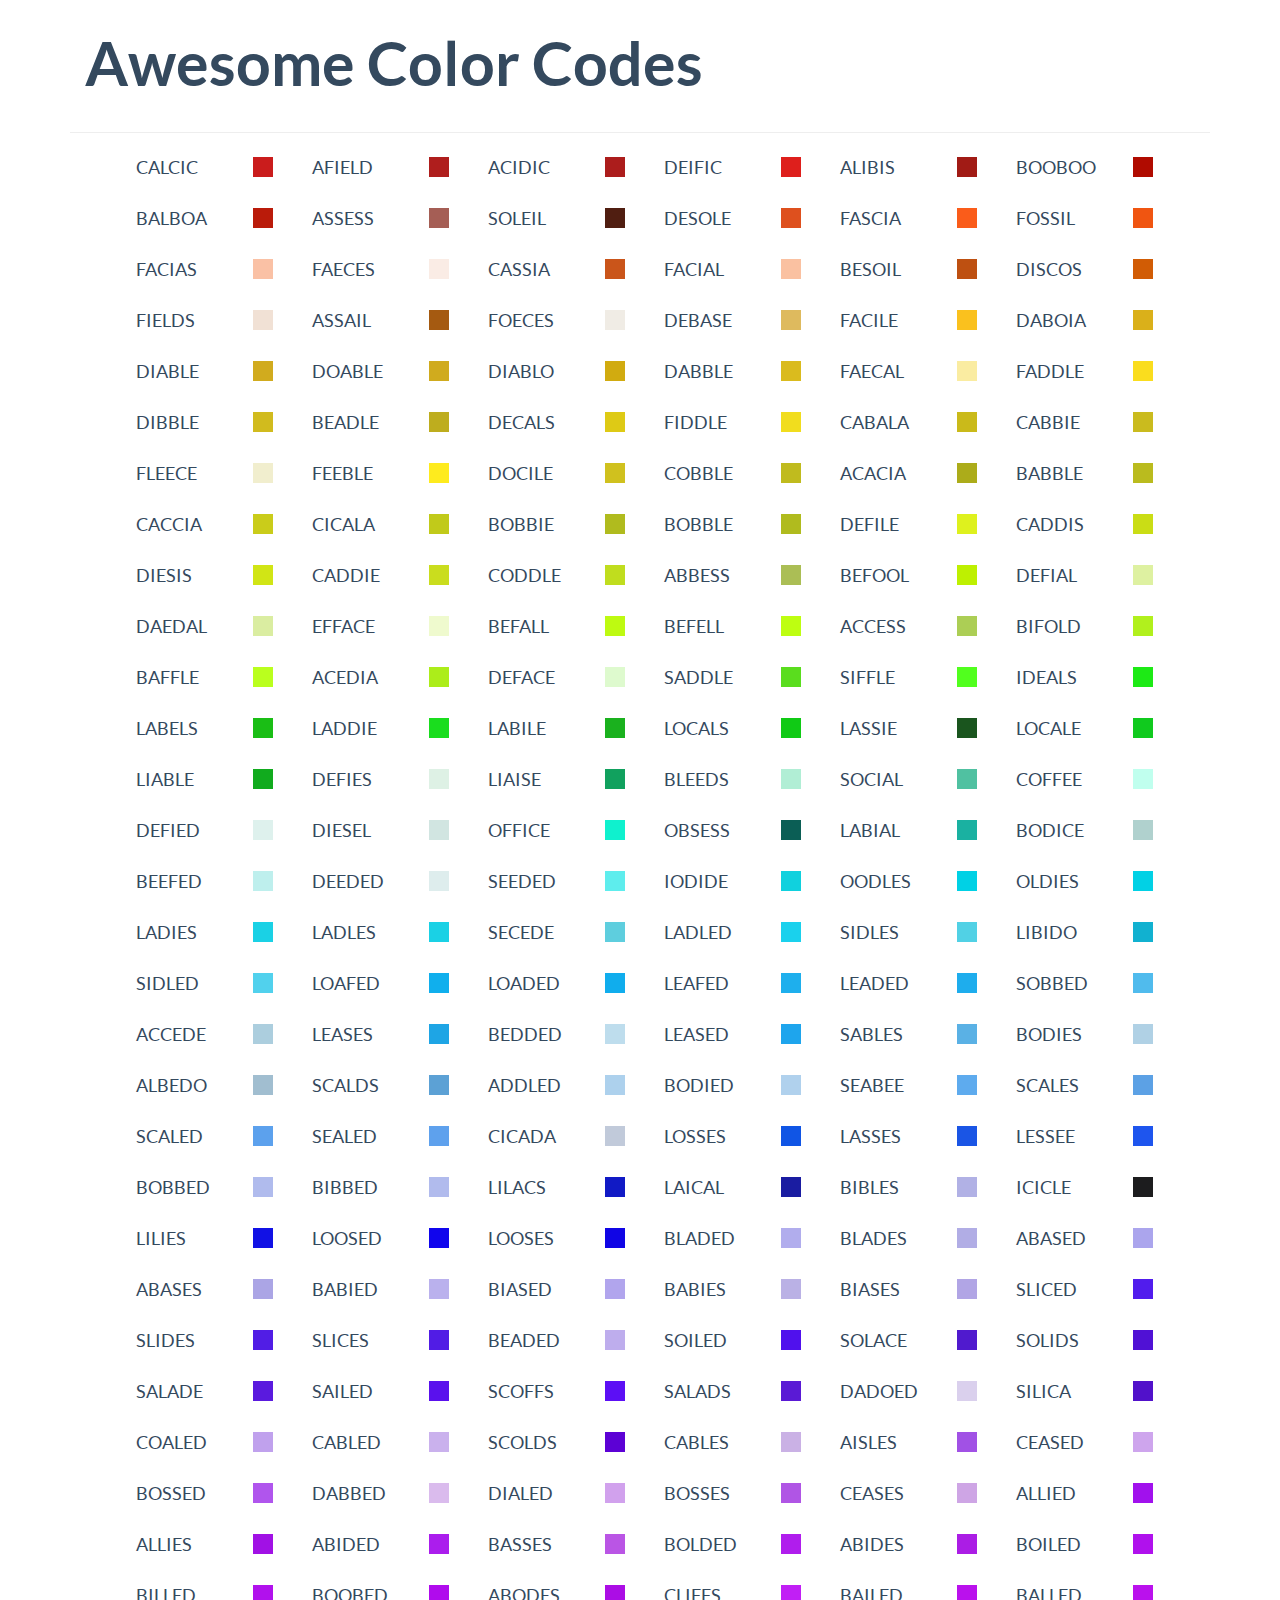
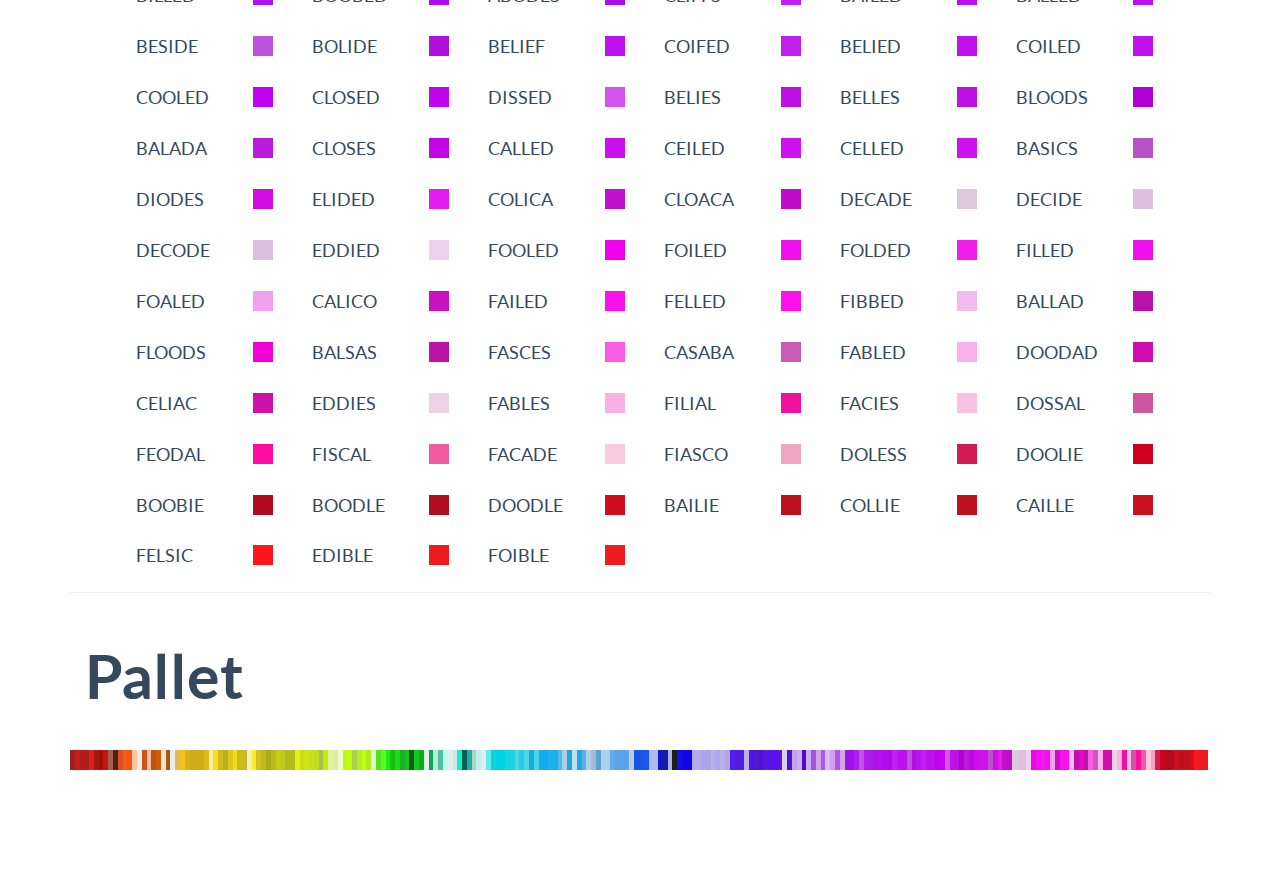
<file: index.html>
<!DOCTYPE html>
<html lang="en">
<head>
  <meta charset="utf-8">
  <title> Color Codes </title>
  <meta name="viewport" content="width=device-width, initial-scale=1.0">
  <script src="public/js/jquery-1.8.3.min.js"></script>

  <!-- Loading Bootstrap -->
  <link href="public/css/bootstrap.css" rel="stylesheet">
  <link href="public/css/demo.css" rel="stylesheet">
  <link href="public/css/default.css" rel="stylesheet">
  <script src="codes.js" type="text/javascript"></script>
  <link rel="stylesheet" href="style.css"/>

  <!-- Loading Flat UI -->
  <link href="public/css/flat-ui.css" rel="stylesheet">

  <link rel="shortcut icon" href="public/images/favicon.ico">

  <!-- HTML5 shim, for IE6-8 support of HTML5 elements. All other JS at the end of file. -->
  <!--[if lt IE 9]>
  <script src="public/js/html5shiv.js"></script>
  <![endif]-->
</head>
<body>
<div class="container">
  <div id="header">
    <div class="col-md-12">
      <div class="navbar">
        <div class="navbar-header">
          <h1>Awesome Color Codes</h1>
        </div>
      </div>
    </div>
  </div>
  <hr/>
  <div id="codes"></div>
  <hr/>
    <div id="header">
    <div class="col-md-12">
      <div class="navbar">
        <div class="navbar-header">
          <h1>Pallet</h1>
        </div>
      </div>
    </div>
  </div>
  <div id="codesBar"></div>
</div>
<!-- /.container -->
<style type="text/css">
	.text {display: inline-block;}
	.code {display: none;}
	.col-md-2:hover .code{ display:inline-block; }
	.col-md-2:hover .text{ display:none; }
	.col-md-2:hover{
		border-radius: 5px;
		cursor: pointer;
		background-color: #eeeeee;
	}
</style>
<!-- Load JS here for greater good =============================-->
<script src="public/js/jquery-ui-1.10.3.custom.min.js"></script>
<script src="public/js/bootstrap.min.js"></script>
<script src="public/js/bootstrap-select.js"></script>
<script src="public/js/jquery.ui.touch-punch.min.js"></script>
<script src="public/js/bootstrap-switch.js"></script>
<script src="public/js/flatui-checkbox.js"></script>
<script src="public/js/flatui-radio.js"></script>
<script src="public/js/jquery.tagsinput.js"></script>
<script src="public/js/jquery.placeholder.js"></script>
</body>
</html>
</file>
<file: public/css/demo.css>
.dropdown-arrow-inverse {
  border-bottom-color: #34495e !important;
  border-top-color: #34495e !important;
}
.container {
  /*max-width: 970px !important;*/
}
.demo-headline {
  padding: 73px 0 110px;
  text-align: center;
}
.demo-logo {
  font: 900 90px/100px "Helvetica Neue", Helvetica, Arial, sans-serif;
  letter-spacing: -2px;
  margin: 10px 0;
}
.demo-logo .logo {
  background: url(../images/demo/logo-mask.png) center 0 no-repeat;
  background-size: 236px 181px;
  height: 181px;
  margin: 0 auto 26px;
  overflow: hidden;
  text-indent: -9999em;
  width: 236px;
}
.demo-logo small {
  color: rgba(52, 73, 94, 0.30000000000000004);
  display: block;
  font-size: 22px;
  font-weight: 700;
  letter-spacing: 0;
  padding-top: 5px;
}
.demo-row {
  margin-bottom: 20px;
}
.demo-row .demo-heading-note,
.demo-row .demo-text-note {
  display: block;
  width: 260px;
  position: absolute;
  bottom: 10px;
  left: 0;
  font-size: 13px;
  line-height: 13px;
  color: #c0c1c2;
  font-weight: 400;
}
.demo-row .demo-text-note {
  bottom: auto;
  top: 10px;
}
.demo-row.typography-row .demo-content {
  float: none;
  width: auto;
  clear: both;
}
.demo-row.typography-row .demo-type-example {
  padding-left: 25%;
  margin-bottom: 40px;
  position: relative;
}
.demo-section-title {
  font: 900 32px/40px "Helvetica Neue", Helvetica, Arial, sans-serif;
  margin: 10px 0;
}
.demo-panel-title {
  padding-top: 20px;
  margin: 2px 0 20px;
  font: bold 23px/40px "Helvetica Neue", Helvetica, Arial, sans-serif;
}
.demo-panel-title small {
  color: #798795;
  font-size: inherit;
  font-weight: 400;
}
.demo-navigation {
  margin-bottom: -4px;
  margin-top: -10px;
}
.demo-pager {
  margin-top: -20px;
}
.demo-tooltips {
  height: 126px;
}
.demo-tooltips .tooltip {
  left: -8px !important;
  position: relative !important;
  top: -8px !important;
}
.demo-headings {
  margin-bottom: 12px;
}
.demo-tiles {
  margin-bottom: 46px;
}
.demo-icons {
  font-size: 32px;
  margin-left: -20px;
  padding-left: 20px;
}
.demo-icons .demo-content {
  margin: 0 0 0 -35px;
}
.demo-icons .demo-content > span {
  display: inline-block;
  margin: 0 0 32px 35px;
  width: 24px;
  font-size: 24px;
}
.demo-icons-tooltip {
  bottom: 0;
  color: #c2c8cf;
  font-size: 12px;
  left: 100%;
  margin-left: 0 !important;
  position: absolute;
  width: 80px;
}
.demo-illustrations .demo-content {
  margin: 0 0 0 -40px;
  padding-top: 20px;
}
.demo-illustrations .demo-content:before,
.demo-illustrations .demo-content:after {
  content: " ";
  /* 1 */

  display: table;
  /* 2 */

}
.demo-illustrations .demo-content:after {
  clear: both;
}
.demo-illustrations .demo-content > div {
  float: left;
  width: 100px;
  height: 100px;
  line-height: 100px;
  margin: 0 0 40px 40px;
  text-align: center;
}
.demo-illustrations img {
  display: inline-block;
  max-height: 100px;
  max-width: 100px;
  vertical-align: middle;
}
.demo-samples {
  margin-bottom: 46px;
}
.demo-video {
  padding-top: 95px;
  border-radius: 6px;
}
.demo-download-section {
  float: none;
  margin: 0 auto;
  padding: 60px 0 90px 20px;
  text-align: center;
}
.demo-download-section [class*='fui-'] {
  margin: 3px 0 -3px;
}
.demo-download {
  background-color: #ebedef;
  height: 190px;
  margin: 0 auto 32px;
  padding: 40px 28px 30px 32px;
  text-align: center;
  width: 190px;
  border-radius: 50%;
}
.demo-download img {
  height: 104px;
  width: 82px;
}
.demo-download-text {
  font-size: 15px;
  padding: 20px 0;
  text-align: center;
}
.demo-text-box a:hover {
  color: #1abc9c;
}
.demo-browser {
  background: #2c3e50 url(../images/browser.png) 0 0 no-repeat;
  background-size: 659px 42px;
  color: #ffffff;
  margin: 0 41px 140px 0;
  padding-top: 42px;
  border-radius: 0 0 6px 6px;
}
.demo-browser-side {
  float: left;
  padding: 22px 20px;
  width: 100%;
}
.demo-browser-side > h5 {
  font-size: 16px;
  margin-top: 4px;
  margin-bottom: 3px;
  text-transform: none;
  font-weight: 400;
}
.demo-browser-side > h6 {
  font-size: 11px;
  font-weight: 300;
  line-height: 18px;
  margin-top: 3px;
  text-transform: none;
  -webkit-font-smoothing: subpixel-antialiased;
}
.demo-browser-author {
  background: url(../images/browser-author.jpg) center center no-repeat;
  border: 3px solid #ffffff;
  display: block;
  height: 84px;
  margin: 0 auto;
  width: 84px;
  border-radius: 50%;
}
.demo-browser-action {
  padding: 30px 0 12px;
}
.demo-browser-action > .btn {
  padding: 7px 0 8px 11px !important;
  text-align: left;
  border-radius: 3px;
}
.demo-browser-action > .btn:before {
  color: #ffffff;
  content: '\e009';
  font-size: 16px;
  font-family: 'Flat-UI-Icons';
  font-weight: 300;
  margin-right: 12px;
  position: relative;
  top: 1px;
  -webkit-font-smoothing: antialiased;
}
.demo-browser-content {
  background-color: #34495e;
  overflow: hidden;
  padding: 21px 0 0 20px;
  border-radius: 0 0 6px;
}
.demo-browser-content > img {
  border: 6px solid #ffffff;
  float: left;
  margin: 0 15px 20px 0;
  width: 146px;
}
@media only screen and (-webkit-min-device-pixel-ratio: 2), only screen and (-webkit-min-device-pixel-ratio: 1.5), only screen and (-moz-min-device-pixel-ratio: 2), only screen and (-o-min-device-pixel-ratio: 3/2), only screen and (-o-min-device-pixel-ratio: 2/1), only screen and (min--moz-device-pixel-ratio: 1.5), only screen and (min-device-pixel-ratio: 1.5), only screen and (min-device-pixel-ratio: 2) {
  .logo {
    background-image: url(../images/demo/logo-mask-2x.png);
  }
  .demo-browser {
    background-image: url(../images/demo/browser-2x.png);
  }
}
.demo-swatches-row [class*="col"] {
  float: left;
  min-height: 1px;
}
.demo-swatches-row .swatches-col {
  width: 800px;
  margin-left: -5px;
}
.demo-swatches-row .swatches-desc-col {
  width: 140px;
  margin-left: 20px;
}
</file>
<file: public/css/default.css>
.glyph-button{
    cursor: pointer;
    padding: 5px 8px;
}
</file>
<file: style.css>
.colorDiv{
  height:20px;
  margin-top: 4px;
  margin-left: 4px;
  display:inline-block;
  width:20px;
  float: right;
}
.colorLineDiv{
  height:20px;
  margin-top: 4px;
  margin-left: 0px;
  margin-bottom: 100px;
  display:inline-block;
  width:.420%;
  float: left;
}
.piColorDiv{
  height:20px;
  margin-top: 10px;
  margin-left: 10px;
  display:inline-block;
  width:20px;
  color: #000000;
  font-size: 13px;
  padding-left: 6px;
  float: left;
  border-radius:10px;
  border: 0px solid #000000;
}
#current h1{
  margin: 0px;
}
#current{
  position: fixed;
  top:36px;
  left:0px;
  width:90px;
  cursor: pointer;
}
#showPi{
  width: 1140px;
}
#codes{
  width: 90%;
  margin:0px auto;
}

#codesBar{
  margin:0px auto;
}

.topRight{
  position: absolute;
  width: 7px;
  height: 40px;
  margin-top: -25px;
  margin-left: 15px;
  transform: rotate(45deg);
  -ms-transform: rotate(45deg); /* IE 9 */
  -webkit-transform: rotate(45deg); /* Safari and Chrome */
}
.topLeft{
  position: absolute;
  width: 7px;
  height: 40px;
  margin-top: -25px;
  margin-left: -13px;
  transform: rotate(135deg);
  -ms-transform: rotate(135deg); /* IE 9 */
  -webkit-transform: rotate(135deg); /* Safari and Chrome */
}
.right{
  position: absolute;
  width: 40px;
  height: 7px;
  margin-top: 6px;
  margin-left: 2px;
}
.top{
   position: absolute;
   width: 7px;
   height: 40px;
   margin-top: -25px;
   margin-left: 1px;
}
</file>
<file: public/css/flat-ui.css>
@font-face {
  font-family: 'Lato';
  src: url('../fonts/lato/lato-black-webfont.eot');
  src: url('../fonts/lato/lato-black-webfont.eot?#iefix') format('embedded-opentype'), url('../fonts/lato/lato-black-webfont.woff') format('woff'), url('../fonts/lato/lato-black-webfont.ttf') format('truetype'), url('../fonts/lato/lato-black-webfont.svg#latoblack') format('svg');
  font-weight: 900;
  font-style: normal;
}
@font-face {
  font-family: 'Lato';
  src: url('../fonts/lato/lato-bold-webfont.eot');
  src: url('../fonts/lato/lato-bold-webfont.eot?#iefix') format('embedded-opentype'), url('../fonts/lato/lato-bold-webfont.woff') format('woff'), url('../fonts/lato/lato-bold-webfont.ttf') format('truetype'), url('../fonts/lato/lato-bold-webfont.svg#latobold') format('svg');
  font-weight: bold;
  font-style: normal;
}
@font-face {
  font-family: 'Lato';
  src: url('../fonts/lato/lato-bolditalic-webfont.eot');
  src: url('../fonts/lato/lato-bolditalic-webfont.eot?#iefix') format('embedded-opentype'), url('../fonts/lato/lato-bolditalic-webfont.woff') format('woff'), url('../fonts/lato/lato-bolditalic-webfont.ttf') format('truetype'), url('../fonts/lato/lato-bolditalic-webfont.svg#latobold_italic') format('svg');
  font-weight: bold;
  font-style: italic;
}
@font-face {
  font-family: 'Lato';
  src: url('../fonts/lato/lato-italic-webfont.eot');
  src: url('../fonts/lato/lato-italic-webfont.eot?#iefix') format('embedded-opentype'), url('../fonts/lato/lato-italic-webfont.woff') format('woff'), url('../fonts/lato/lato-italic-webfont.ttf') format('truetype'), url('../fonts/lato/lato-italic-webfont.svg#latoitalic') format('svg');
  font-weight: normal;
  font-style: italic;
}
@font-face {
  font-family: 'Lato';
  src: url('../fonts/lato/lato-light-webfont.eot');
  src: url('../fonts/lato/lato-light-webfont.eot?#iefix') format('embedded-opentype'), url('../fonts/lato/lato-light-webfont.woff') format('woff'), url('../fonts/lato/lato-light-webfont.ttf') format('truetype'), url('../fonts/lato/lato-light-webfont.svg#latolight') format('svg');
  font-weight: 300;
  font-style: normal;
}
@font-face {
  font-family: 'Lato';
  src: url('../fonts/lato/lato-regular-webfont.eot');
  src: url('../fonts/lato/lato-regular-webfont.eot?#iefix') format('embedded-opentype'), url('../fonts/lato/lato-regular-webfont.woff') format('woff'), url('../fonts/lato/lato-regular-webfont.ttf') format('truetype'), url('../fonts/lato/lato-regular-webfont.svg#latoregular') format('svg');
  font-weight: normal;
  font-style: normal;
}
@font-face {
  font-family: 'Flat-UI-Icons';
  src: url('../fonts/Flat-UI-Icons.eot');
  src: url('../fonts/Flat-UI-Icons.eot?#iefix') format('embedded-opentype'), url('../fonts/Flat-UI-Icons.woff') format('woff'), url('../fonts/Flat-UI-Icons.ttf') format('truetype'), url('../fonts/Flat-UI-Icons.svg#Flat-UI-Icons') format('svg');
  font-weight: normal;
  font-style: normal;
}
/* Use the following CSS code if you want to use data attributes for inserting your icons */
[data-icon]:before {
  font-family: 'Flat-UI-Icons';
  content: attr(data-icon);
  speak: none;
  font-weight: normal;
  font-variant: normal;
  text-transform: none;
  -webkit-font-smoothing: antialiased;
}
/* Use the following CSS code if you want to have a class per icon */
/*
Instead of a list of all class selectors,
you can use the generic selector below, but it's slower:
[class*="fui-"] {
*/
.fui-arrow-right,
.fui-arrow-left,
.fui-cmd,
.fui-check-inverted,
.fui-heart,
.fui-location,
.fui-plus,
.fui-check,
.fui-cross,
.fui-list,
.fui-new,
.fui-video,
.fui-photo,
.fui-volume,
.fui-time,
.fui-eye,
.fui-chat,
.fui-search,
.fui-user,
.fui-mail,
.fui-lock,
.fui-gear,
.fui-radio-unchecked,
.fui-radio-checked,
.fui-checkbox-unchecked,
.fui-checkbox-checked,
.fui-calendar-solid,
.fui-pause,
.fui-play,
.fui-check-inverted-2 {
  display: inline-block;
  font-family: 'Flat-UI-Icons';
  speak: none;
  font-style: normal;
  font-weight: normal;
  font-variant: normal;
  text-transform: none;
  -webkit-font-smoothing: antialiased;
}
.fui-arrow-right:before {
  content: "\e02c";
}
.fui-arrow-left:before {
  content: "\e02d";
}
.fui-cmd:before {
  content: "\e02f";
}
.fui-check-inverted:before {
  content: "\e006";
}
.fui-heart:before {
  content: "\e007";
}
.fui-location:before {
  content: "\e008";
}
.fui-plus:before {
  content: "\e009";
}
.fui-check:before {
  content: "\e00a";
}
.fui-cross:before {
  content: "\e00b";
}
.fui-list:before {
  content: "\e00c";
}
.fui-new:before {
  content: "\e00d";
}
.fui-video:before {
  content: "\e00e";
}
.fui-photo:before {
  content: "\e00f";
}
.fui-volume:before {
  content: "\e010";
}
.fui-time:before {
  content: "\e011";
}
.fui-eye:before {
  content: "\e012";
}
.fui-chat:before {
  content: "\e013";
}
.fui-search:before {
  content: "\e01c";
}
.fui-user:before {
  content: "\e01d";
}
.fui-mail:before {
  content: "\e01e";
}
.fui-lock:before {
  content: "\e01f";
}
.fui-gear:before {
  content: "\e024";
}
.fui-radio-unchecked:before {
  content: "\e02b";
}
.fui-radio-checked:before {
  content: "\e032";
}
.fui-checkbox-unchecked:before {
  content: "\e033";
}
.fui-checkbox-checked:before {
  content: "\e034";
}
.fui-calendar-solid:before {
  content: "\e022";
}
.fui-pause:before {
  content: "\e03b";
}
.fui-play:before {
  content: "\e03c";
}
.fui-check-inverted-2:before {
  content: "\e000";
}
.dropdown-arrow-inverse {
  border-bottom-color: #34495e !important;
  border-top-color: #34495e !important;
}
body {
  font-family: "Lato", Helvetica, Arial, sans-serif;
  font-size: 18px;
  line-height: 1.72222;
  color: #34495e;
  background-color: #ffffff;
}
a {
  color: #16a085;
  text-decoration: none;
  -webkit-transition: 0.25s;
  transition: 0.25s;
}
a:hover,
a:focus {
  color: #1abc9c;
  text-decoration: none;
}
.img-rounded {
  border-radius: 6px;
}
.img-comment {
  font-size: 20px;
  line-height: 1.72222;
  font-style: italic;
  margin: 24px 0;
}
p {
  font-size: 18px;
  line-height: 1.72222;
  margin: 0 0 15px;
}
.lead {
  margin-bottom: 30px;
  font-size: 28px;
  line-height: 1.46428571;
  font-weight: 300;
}
@media (min-width: 768px) {
  .lead {
    font-size: 30.006px;
  }
}
small,
.small {
  font-size: 83%;
  line-height: 2.067;
}
.text-muted {
  color: #bdc3c7;
}
.text-inverse {
  color: #ffffff;
}
.text-primary {
  color: #1abc9c;
}
.text-primary:hover {
  color: #15967d;
}
.text-warning {
  color: #f1c40f;
}
.text-warning:hover {
  color: #c19d0c;
}
.text-danger {
  color: #e74c3c;
}
.text-danger:hover {
  color: #b93d30;
}
.text-success {
  color: #2ecc71;
}
.text-success:hover {
  color: #25a35a;
}
.text-info {
  color: #3498db;
}
.text-info:hover {
  color: #2a7aaf;
}
h1,
h2,
h3,
h4,
h5,
h6,
.h1,
.h2,
.h3,
.h4,
.h5,
.h6 {
  font-family: "Lato", Helvetica, Arial, sans-serif;
  font-weight: 700;
  line-height: 1.1;
  color: inherit;
}
h1 small,
h2 small,
h3 small,
h4 small,
h5 small,
h6 small,
.h1 small,
.h2 small,
.h3 small,
.h4 small,
.h5 small,
.h6 small {
  color: #e7e9ec;
}
h1,
h2,
h3 {
  margin-top: 30px;
  margin-bottom: 15px;
}
h4,
h5,
h6 {
  margin-top: 15px;
  margin-bottom: 15px;
}
h6 {
  font-weight: normal;
}
h1,
.h1 {
  font-size: 61px;
}
h2,
.h2 {
  font-size: 53px;
}
h3,
.h3 {
  font-size: 40px;
}
h4,
.h4 {
  font-size: 29px;
}
h5,
.h5 {
  font-size: 29px;
}
h6,
.h6 {
  font-size: 24px;
}
.page-header {
  padding-bottom: 14px;
  margin: 60px 0 30px;
  border-bottom: 1px solid #e7e9ec;
}
ul,
ol {
  margin-bottom: 15px;
}
dl {
  margin-bottom: 30px;
}
dt,
dd {
  line-height: 1.72222;
}
@media (min-width: 768px) {
  .dl-horizontal dt {
    width: 160px;
  }
  .dl-horizontal dd {
    margin-left: 180px;
  }
}
abbr[title],
abbr[data-original-title] {
  border-bottom: 1px dotted #bdc3c7;
}
blockquote {
  border-left: 3px solid #e7e9ec;
  padding: 0 0 0 16px;
  margin: 0 0 30px;
}
blockquote p {
  font-size: 20px;
  line-height: 1.55;
  font-weight: normal;
  margin-bottom: .4em;
}
blockquote small {
  font-size: 18px;
  line-height: 1.72222;
  font-style: italic;
  color: inherit;
}
blockquote small:before {
  content: "";
}
blockquote.pull-right {
  padding-right: 16px;
  padding-left: 0;
  border-right: 3px solid #e7e9ec;
  border-left: 0;
}
blockquote.pull-right small:after {
  content: "";
}
address {
  margin-bottom: 30px;
  line-height: 1.72222;
}
code,
kdb,
pre,
samp {
  font-family: Monaco, Menlo, Consolas, "Courier New", monospace;
}
code {
  font-size: 75%;
  color: #c7254e;
  background-color: #f9f2f4;
  border-radius: 4px;
}
pre {
  padding: 8px;
  margin: 0 0 15px;
  font-size: 13px;
  line-height: 1.72222;
  color: inherit;
  background-color: #ffffff;
  border: 2px solid #e7e9ec;
  border-radius: 6px;
  white-space: pre;
}
.pre-scrollable {
  max-height: 340px;
}
.btn {
  border: none;
  font-size: 15px;
  font-weight: normal;
  line-height: 1.4;
  border-radius: 4px;
  padding: 10px 15px;
  -webkit-font-smoothing: subpixel-antialiased;
  -webkit-transition: 0.25s linear;
  transition: 0.25s linear;
}
.btn:hover,
.btn:focus {
  color: #ffffff;
}
.btn:active,
.btn.active {
  outline: none;
  -webkit-box-shadow: none;
  box-shadow: none;
}
.btn.disabled,
.btn[disabled],
fieldset[disabled] .btn {
  background-color: #bdc3c7;
  color: rgba(255, 255, 255, 0.75);
  opacity: 0.7;
  filter: alpha(opacity=70);
}
.btn > [class^="fui-"] {
  margin: 0 1px;
  position: relative;
  line-height: 1;
  top: 1px;
}
.btn-xs.btn > [class^="fui-"] {
  font-size: 11px;
  top: 0;
}
.btn-hg.btn > [class^="fui-"] {
  top: 2px;
}
.btn-default {
  color: #ffffff;
  background-color: #bdc3c7;
}
.btn-default:hover,
.btn-default:focus,
.btn-default:active,
.btn-default.active,
.open .dropdown-toggle.btn-default {
  color: #ffffff;
  background-color: #cacfd2;
  border-color: #cacfd2;
}
.btn-default:active,
.btn-default.active,
.open .dropdown-toggle.btn-default {
  background: #a1a6a9;
}
.btn-default.disabled,
.btn-default[disabled],
fieldset[disabled] .btn-default,
.btn-default.disabled:hover,
.btn-default[disabled]:hover,
fieldset[disabled] .btn-default:hover,
.btn-default.disabled:focus,
.btn-default[disabled]:focus,
fieldset[disabled] .btn-default:focus,
.btn-default.disabled:active,
.btn-default[disabled]:active,
fieldset[disabled] .btn-default:active,
.btn-default.disabled.active,
.btn-default[disabled].active,
fieldset[disabled] .btn-default.active {
  background-color: #bdc3c7;
}
.btn-primary {
  color: #ffffff;
  background-color: #1abc9c;
}
.btn-primary:hover,
.btn-primary:focus,
.btn-primary:active,
.btn-primary.active,
.open .dropdown-toggle.btn-primary {
  color: #ffffff;
  background-color: #48c9b0;
  border-color: #48c9b0;
}
.btn-primary:active,
.btn-primary.active,
.open .dropdown-toggle.btn-primary {
  background: #16a085;
}
.btn-primary.disabled,
.btn-primary[disabled],
fieldset[disabled] .btn-primary,
.btn-primary.disabled:hover,
.btn-primary[disabled]:hover,
fieldset[disabled] .btn-primary:hover,
.btn-primary.disabled:focus,
.btn-primary[disabled]:focus,
fieldset[disabled] .btn-primary:focus,
.btn-primary.disabled:active,
.btn-primary[disabled]:active,
fieldset[disabled] .btn-primary:active,
.btn-primary.disabled.active,
.btn-primary[disabled].active,
fieldset[disabled] .btn-primary.active {
  background-color: #1abc9c;
}
.btn-info {
  color: #ffffff;
  background-color: #3498db;
}
.btn-info:hover,
.btn-info:focus,
.btn-info:active,
.btn-info.active,
.open .dropdown-toggle.btn-info {
  color: #ffffff;
  background-color: #5dade2;
  border-color: #5dade2;
}
.btn-info:active,
.btn-info.active,
.open .dropdown-toggle.btn-info {
  background: #2c81ba;
}
.btn-info.disabled,
.btn-info[disabled],
fieldset[disabled] .btn-info,
.btn-info.disabled:hover,
.btn-info[disabled]:hover,
fieldset[disabled] .btn-info:hover,
.btn-info.disabled:focus,
.btn-info[disabled]:focus,
fieldset[disabled] .btn-info:focus,
.btn-info.disabled:active,
.btn-info[disabled]:active,
fieldset[disabled] .btn-info:active,
.btn-info.disabled.active,
.btn-info[disabled].active,
fieldset[disabled] .btn-info.active {
  background-color: #3498db;
}
.btn-danger {
  color: #ffffff;
  background-color: #e74c3c;
}
.btn-danger:hover,
.btn-danger:focus,
.btn-danger:active,
.btn-danger.active,
.open .dropdown-toggle.btn-danger {
  color: #ffffff;
  background-color: #ec7063;
  border-color: #ec7063;
}
.btn-danger:active,
.btn-danger.active,
.open .dropdown-toggle.btn-danger {
  background: #c44133;
}
.btn-danger.disabled,
.btn-danger[disabled],
fieldset[disabled] .btn-danger,
.btn-danger.disabled:hover,
.btn-danger[disabled]:hover,
fieldset[disabled] .btn-danger:hover,
.btn-danger.disabled:focus,
.btn-danger[disabled]:focus,
fieldset[disabled] .btn-danger:focus,
.btn-danger.disabled:active,
.btn-danger[disabled]:active,
fieldset[disabled] .btn-danger:active,
.btn-danger.disabled.active,
.btn-danger[disabled].active,
fieldset[disabled] .btn-danger.active {
  background-color: #e74c3c;
}
.btn-success {
  color: #ffffff;
  background-color: #2ecc71;
}
.btn-success:hover,
.btn-success:focus,
.btn-success:active,
.btn-success.active,
.open .dropdown-toggle.btn-success {
  color: #ffffff;
  background-color: #58d68d;
  border-color: #58d68d;
}
.btn-success:active,
.btn-success.active,
.open .dropdown-toggle.btn-success {
  background: #27ad60;
}
.btn-success.disabled,
.btn-success[disabled],
fieldset[disabled] .btn-success,
.btn-success.disabled:hover,
.btn-success[disabled]:hover,
fieldset[disabled] .btn-success:hover,
.btn-success.disabled:focus,
.btn-success[disabled]:focus,
fieldset[disabled] .btn-success:focus,
.btn-success.disabled:active,
.btn-success[disabled]:active,
fieldset[disabled] .btn-success:active,
.btn-success.disabled.active,
.btn-success[disabled].active,
fieldset[disabled] .btn-success.active {
  background-color: #2ecc71;
}
.btn-warning {
  color: #ffffff;
  background-color: #f1c40f;
}
.btn-warning:hover,
.btn-warning:focus,
.btn-warning:active,
.btn-warning.active,
.open .dropdown-toggle.btn-warning {
  color: #ffffff;
  background-color: #f5d313;
  border-color: #f5d313;
}
.btn-warning:active,
.btn-warning.active,
.open .dropdown-toggle.btn-warning {
  background: #cda70d;
}
.btn-warning.disabled,
.btn-warning[disabled],
fieldset[disabled] .btn-warning,
.btn-warning.disabled:hover,
.btn-warning[disabled]:hover,
fieldset[disabled] .btn-warning:hover,
.btn-warning.disabled:focus,
.btn-warning[disabled]:focus,
fieldset[disabled] .btn-warning:focus,
.btn-warning.disabled:active,
.btn-warning[disabled]:active,
fieldset[disabled] .btn-warning:active,
.btn-warning.disabled.active,
.btn-warning[disabled].active,
fieldset[disabled] .btn-warning.active {
  background-color: #f1c40f;
}
.btn-inverse {
  color: #ffffff;
  background-color: #34495e;
}
.btn-inverse:hover,
.btn-inverse:focus,
.btn-inverse:active,
.btn-inverse.active,
.open .dropdown-toggle.btn-inverse {
  color: #ffffff;
  background-color: #415b76;
  border-color: #415b76;
}
.btn-inverse:active,
.btn-inverse.active,
.open .dropdown-toggle.btn-inverse {
  background: #2c3e50;
}
.btn-inverse.disabled,
.btn-inverse[disabled],
fieldset[disabled] .btn-inverse,
.btn-inverse.disabled:hover,
.btn-inverse[disabled]:hover,
fieldset[disabled] .btn-inverse:hover,
.btn-inverse.disabled:focus,
.btn-inverse[disabled]:focus,
fieldset[disabled] .btn-inverse:focus,
.btn-inverse.disabled:active,
.btn-inverse[disabled]:active,
fieldset[disabled] .btn-inverse:active,
.btn-inverse.disabled.active,
.btn-inverse[disabled].active,
fieldset[disabled] .btn-inverse.active {
  background-color: #34495e;
}
.btn-embossed {
  -webkit-box-shadow: inset 0 -2px 0 rgba(0, 0, 0, 0.15);
  box-shadow: inset 0 -2px 0 rgba(0, 0, 0, 0.15);
}
.btn-embossed.active,
.btn-embossed:active {
  -webkit-box-shadow: inset 0 2px 0 rgba(0, 0, 0, 0.15);
  box-shadow: inset 0 2px 0 rgba(0, 0, 0, 0.15);
}
.btn-wide {
  min-width: 140px;
  padding-left: 30px;
  padding-right: 30px;
}
.btn-link {
  color: #16a085;
}
.btn-link:hover,
.btn-link:focus {
  color: #1abc9c;
  text-decoration: underline;
  background-color: transparent;
}
.btn-link[disabled]:hover,
fieldset[disabled] .btn-link:hover,
.btn-link[disabled]:focus,
fieldset[disabled] .btn-link:focus {
  color: #bdc3c7;
  text-decoration: none;
}
.btn-hg {
  padding: 13px 20px;
  font-size: 22px;
  line-height: 1.227;
  border-radius: 6px;
}
.btn-lg {
  padding: 10px 19px;
  font-size: 17px;
  line-height: 1.471;
  border-radius: 6px;
}
.btn-sm {
  padding: 9px 13px;
  font-size: 13px;
  line-height: 1.385;
  border-radius: 4px;
}
.btn-xs {
  padding: 6px 9px;
  font-size: 12px;
  line-height: 1.083;
  border-radius: 3px;
}
.btn-tip {
  font-weight: 300;
  padding-left: 10px;
  font-size: 92%;
}
.btn-block {
  white-space: normal;
}
.btn-default .caret {
  border-top-color: #ffffff;
}
.btn-primary .caret,
.btn-success .caret,
.btn-warning .caret,
.btn-danger .caret,
.btn-info .caret {
  border-top-color: #ffffff;
}
.dropup .btn-default .caret {
  border-bottom-color: #ffffff;
}
.dropup .btn-primary .caret,
.dropup .btn-success .caret,
.dropup .btn-warning .caret,
.dropup .btn-danger .caret,
.dropup .btn-info .caret {
  border-bottom-color: #ffffff;
}
.btn-group-xs > .btn {
  padding: 6px 9px;
  font-size: 12px;
  line-height: 1.083;
  border-radius: 3px;
}
.btn-group-sm > .btn {
  padding: 9px 13px;
  font-size: 13px;
  line-height: 1.385;
  border-radius: 4px;
}
.btn-group-lg > .btn {
  padding: 10px 19px;
  font-size: 17px;
  line-height: 1.471;
  border-radius: 6px;
}
.btn-group-gh > .btn {
  padding: 13px 20px;
  font-size: 22px;
  line-height: 1.227;
  border-radius: 6px;
}
.btn-group > .btn + .btn {
  margin-left: 0;
}
.btn-group > .btn + .dropdown-toggle {
  border-left: 2px solid rgba(52, 73, 94, 0.15);
  padding-left: 12px;
  padding-right: 12px;
}
.btn-group > .btn + .dropdown-toggle .caret {
  margin-left: 3px;
  margin-right: 3px;
}
.btn-group > .btn.btn-gh + .dropdown-toggle .caret {
  margin-left: 7px;
  margin-right: 7px;
}
.btn-group > .btn.btn-sm + .dropdown-toggle .caret {
  margin-left: 0;
  margin-right: 0;
}
.dropdown-toggle .caret {
  margin-left: 8px;
}
.btn-group > .btn,
.btn-group > .dropdown-menu,
.btn-group > .popover {
  font-weight: 400;
}
.btn-group:focus .dropdown-toggle {
  outline: none;
  -webkit-transition: 0.25s;
  transition: 0.25s;
}
.btn-group.open .dropdown-toggle {
  color: rgba(255, 255, 255, 0.75);
  -webkit-box-shadow: none;
  box-shadow: none;
}
.btn-toolbar .btn.active {
  color: #ffffff;
}
.btn-toolbar .btn > [class^="fui-"] {
  font-size: 16px;
  margin: 0 1px;
}
.caret {
  border-width: 8px 6px;
  border-bottom-color: #34495e;
  border-top-color: #34495e;
  border-style: solid;
  border-bottom-style: none;
  -webkit-transition: 0.25s;
  transition: 0.25s;
  -webkit-transform: scale(1.001);
  -ms-transform: scale(1.001);
  transform: scale(1.001);
}
.dropup .caret,
.dropup .btn-lg .caret,
.navbar-fixed-bottom .dropdown .caret {
  border-bottom-width: 8px;
}
.btn-lg .caret {
  border-top-width: 8px;
  border-right-width: 6px;
  border-left-width: 6px;
}
.navbar {
  font-size: 16px;
  border-radius: 6px;
  border: none;
}
.navbar .navbar-brand {
  border-radius: 6px 0 0 6px;
  color: #526476;
  font-size: 24px;
  line-height: 29.55px;
  font-weight: 700;
  padding: 23px 28px 24px 17px;
  text-shadow: none;
  display: inline-block;
}
.navbar .navbar-brand:hover,
.navbar .navbar-brand:focus {
  color: #1abc9c;
}
.navbar .navbar-brand[class*="fui-"] {
  font-weight: normal;
}
.navbar .navbar-brand small {
  line-height: 1;
}
.navbar .nav {
  margin-right: 0;
  display: inline-block;
  float: left;
}
.navbar .nav > li {
  position: relative;
  display: inline-block;
}
.navbar .nav > li:hover > ul {
  opacity: 1;
  top: 100%;
  visibility: visible;
  z-index: 100;
  -webkit-transform: scale(1, 1);
  display: block\9;
}
.navbar .nav > li.active > a,
.navbar .nav > li.active > a:hover,
.navbar .nav > li.active > a:focus {
  background: none;
  color: #1abc9c;
  -webkit-box-shadow: none;
  box-shadow: none;
}
.navbar .nav > li:first-child {
  border-radius: 6px 6px 0 0;
}
.navbar .nav > li:last-child {
  border-radius: 0 0 6px 6px;
}
.navbar .nav > li > ul {
  padding-top: 13px;
  top: 80%;
  padding-left: 0;
}
.navbar .nav > li > ul:before {
  content: "";
  border-style: solid;
  border-width: 0 9px 9px 9px;
  border-color: transparent transparent #34495e transparent;
  height: 0;
  position: absolute;
  left: 15px;
  top: 5px;
  width: 0;
  -webkit-transform: rotate(360deg);
}
.navbar .nav > li > ul li:hover ul {
  opacity: 1;
  -webkit-transform: scale(1, 1);
  visibility: visible;
  display: block\9;
}
.navbar .nav > li > ul li ul {
  left: 100%;
}
.navbar .nav > li > a {
  color: #526476;
  display: inline-block;
  font-weight: 700;
  font-size: 15px;
  line-height: 28px;
  padding: 22px 20px;
  text-shadow: none;
  -webkit-transition: background-color .25s, color .25s, border-bottom-color .25s;
  transition: background-color .25s, color .25s, border-bottom-color .25s;
}
.navbar .nav > li > a:hover,
.navbar .nav > li > a:focus {
  color: #1abc9c;
  background-color: transparent;
}
.navbar .nav > li > a[class*="fui-"] {
  font-size: 24px;
  font-weight: normal;
}
.navbar .nav > li > a > [class*="fui-"] {
  font-size: 24px;
  margin: -4px 0 0;
  position: relative;
  top: 4px;
}
.navbar .nav > li > a > [class*="fui-"] + * {
  margin-left: 12px;
}
.navbar .nav ul {
  border-radius: 4px;
  left: 0;
  list-style-type: none;
  margin-left: 0;
  opacity: 0;
  position: absolute;
  top: 0;
  width: 234px;
  -webkit-transform: scale(1, 0.99);
  -webkit-transform-origin: 0 0;
  visibility: hidden;
  -webkit-transition: 0.25s ease-out;
  transition: 0.25s ease-out;
}
.navbar .nav ul ul {
  left: 95%;
  padding-left: 5px;
}
.navbar .nav ul li {
  background-color: #34495e;
  padding: 0 3px 3px;
  position: relative;
}
.navbar .nav ul li:first-child {
  border-radius: 6px 6px 0 0;
  padding-top: 3px;
}
.navbar .nav ul li:last-child {
  border-radius: 0 0 6px 6px;
}
.navbar .nav ul li.active > a,
.navbar .nav ul li.active > a:hover,
.navbar .nav ul li.active > a:focus {
  background-color: #1abc9c;
  color: #ffffff;
  padding-left: 9px;
  padding-right: 9px;
}
.navbar .nav ul li.active + li > a {
  padding-left: 9px;
  padding-right: 9px;
}
.navbar .nav ul a {
  border-radius: 2px;
  color: #ffffff;
  display: block;
  font-size: 14px;
  padding: 6px 9px;
  text-decoration: none;
}
.navbar .nav ul a:hover {
  background-color: #1abc9c;
}
.navbar .nav.navbar-left li:first-child a {
  border-radius: 6px 0 0 6px;
  border-left: none;
}
.navbar .btn-navbar {
  background: none;
  border: none;
  color: #34495e;
  margin: 18px 15px;
  padding: 3px 15px;
  text-shadow: none;
  display: none;
}
.navbar .btn-navbar:hover,
.navbar .btn-navbar:focus {
  background: none;
  color: #1abc9c;
}
.navbar .btn-navbar:before {
  content: "\e00c";
  font-family: "Flat-UI-Icons";
  font-size: 23px;
  font-style: normal;
  font-weight: normal;
  -webkit-font-smoothing: antialiased;
}
.navbar .btn-navbar .icon-bar {
  display: none;
}
.navbar-default {
  background: #eceef0;
  border: none;
  padding-left: 0;
  padding-right: 0;
  border-radius: 6px;
}
.navbar-inverse {
  background: #34495e;
  font-size: 17px;
}
.navbar-inverse .navbar-brand {
  border-bottom: 2px solid #2c3e50;
  border-right: 2px solid #2c3e50;
  color: #ffffff;
  padding: 10px 28px 11px 32px;
}
.navbar-inverse .btn-navbar {
  color: #ffffff;
  margin: 7px 10px;
}
.navbar-inverse .btn-icon {
  margin: 8px 5px 8px 15px;
}
.navbar-inverse .nav > li:first-child.active > a {
  padding-left: 20px;
}
.navbar-inverse .nav > li:first-child > a {
  border-left: none;
}
.navbar-inverse .nav > li.active > a,
.navbar-inverse .nav > li.active > a:hover,
.navbar-inverse .nav > li.active > a:focus {
  background-color: #1abc9c;
  border-bottom-color: #16a085;
  border-left: none;
  color: #ffffff;
  padding-left: 20px;
}
.navbar-inverse .nav > li.active + li > a {
  border-left: none;
  padding-left: 20px;
}
.navbar-inverse .nav > li > a {
  font-size: 16px;
  border-bottom: 2px solid #2c3e50;
  border-left: 2px solid #2c3e50 !important;
  color: #ffffff;
  padding: 16px 20px 15px;
  line-height: 20px;
}
.navbar-inverse .nav.navbar-right .dropdown-menu {
  left: -100%;
  margin-left: 17px;
}
.navbar-inverse .nav.navbar-right .open > .dropdown-menu:before {
  display: block !important;
}
.navbar-inverse .nav.navbar-right > li > a {
  border-radius: 0 6px 6px 0;
}
.navbar-unread,
.navbar-new {
  font-family: "Lato", Helvetica, Arial, sans-serif;
  background-color: #1abc9c;
  border-radius: 50%;
  color: #ffffff;
  font-size: 0;
  font-weight: 700;
  height: 6px;
  line-height: 14px;
  position: absolute;
  right: 12px;
  text-align: center;
  top: 28px;
  width: 6px;
  z-index: 10;
}
.active .navbar-unread,
.active .navbar-new {
  background-color: #ffffff;
  display: none;
}
.navbar-inverse .navbar-unread,
.navbar-inverse .navbar-new {
  top: 15px;
}
.navbar-new {
  background-color: #e74c3c;
  font-size: 12px;
  line-height: 17px;
  height: 18px;
  margin: -9px -1px;
  min-width: 18px;
  padding: 0 1px;
  width: auto;
  -webkit-font-smoothing: subpixel-antialiased;
}
.navbar.navbar-inverse .nav li.dropdown.open > .dropdown-toggle {
  background-color: #1abc9c;
  border-bottom-color: #16a085;
  color: #ffffff;
}
.navbar.navbar-inverse .nav li.dropdown.open > .dropdown-toggle .caret {
  border-bottom-color: #ffffff !important;
  border-top-color: #ffffff !important;
}
.navbar .nav li.dropdown.open > .dropdown-toggle {
  background: none;
  color: #1abc9c;
}
.navbar .nav li.dropdown.open > .dropdown-toggle .caret {
  border-bottom-color: #1abc9c !important;
  border-top-color: #1abc9c !important;
}
.navbar .nav li.dropdown.open .dropdown-menu {
  opacity: 1;
  top: 100%;
  visibility: visible;
  z-index: 1000;
  -webkit-transform: none;
}
.navbar .nav li.dropdown > .dropdown-toggle {
  outline: none;
}
.navbar .nav li.dropdown > .dropdown-toggle:hover .caret,
.navbar .nav li.dropdown > .dropdown-toggle:focus .caret {
  border-bottom-color: #1abc9c;
  border-top-color: #1abc9c;
}
.navbar .nav li.dropdown > .dropdown-toggle .caret {
  border-left-width: 6px;
  border-right-width: 6px;
  border-top-width: 8px;
  border-bottom-color: #4c6a89;
  border-top-color: #4c6a89;
  margin-left: 10px;
}
.navbar .nav li.dropdown .dropdown-menu {
  background-color: #34495e;
  opacity: 0;
  padding: 0;
  visibility: hidden;
}
.navbar .nav li.dropdown .dropdown-menu:before {
  display: none;
}
.navbar .nav li.dropdown .dropdown-menu:after {
  border-bottom-color: #34495e;
}
.navbar .nav li.dropdown .dropdown-menu > li > a {
  border-radius: 3px;
  color: #ffffff;
  padding: 6px 8px 8px;
}
.navbar .nav li.dropdown .dropdown-menu .divider {
  background-color: #2c3e50;
  border-bottom: none;
  margin: 2px 0 5px;
  padding: 0;
  height: 2px;
}
.navbar.navbar-inverse .navbar-form {
  border-left: 2px solid #2c3e50;
  border-bottom: 2px solid #2c3e50;
  padding: 8px 5px 8px 23px;
}
.navbar.navbar-inverse .navbar-form .input-group-btn .btn {
  background-color: #2c3e50;
  color: #4c6a89 !important;
}
.navbar.navbar-inverse .navbar-form .form-control {
  background-color: #2c3e50;
  color: #ffffff;
}
.navbar.navbar-inverse .navbar-form .form-control:-moz-placeholder {
  color: #819db9;
}
.navbar.navbar-inverse .navbar-form .form-control::-moz-placeholder {
  color: #819db9;
}
.navbar.navbar-inverse .navbar-form .form-control:-ms-input-placeholder {
  color: #819db9;
}
.navbar.navbar-inverse .navbar-form .form-control::-webkit-input-placeholder {
  color: #819db9;
}
.navbar.navbar-inverse .navbar-form .form-control.placeholder {
  color: #819db9;
}
.navbar.navbar-inverse .navbar-form .form-control:focus {
  border-color: #1abc9c;
}
.navbar.navbar-inverse .navbar-form.focus .input-group-btn .btn {
  background-color: #2c3e50 !important;
}
.navbar .navbar-form {
  margin: 0;
  padding: 20px 5px 19px 20px;
  max-width: 229px;
}
.navbar .navbar-form .form-group {
  margin-bottom: 0;
}
.navbar .navbar-form .form-control {
  background-color: #ffffff;
  border: 2px solid transparent;
  color: #526476;
  font-size: 15px;
}
.navbar .navbar-form .form-control:-moz-placeholder {
  color: #798795;
}
.navbar .navbar-form .form-control::-moz-placeholder {
  color: #798795;
}
.navbar .navbar-form .form-control:-ms-input-placeholder {
  color: #798795;
}
.navbar .navbar-form .form-control::-webkit-input-placeholder {
  color: #798795;
}
.navbar .navbar-form .form-control.placeholder {
  color: #798795;
}
.navbar .navbar-form .form-control:focus {
  border-color: #1abc9c;
}
.navbar .navbar-form .input-group-btn .btn {
  border-color: transparent;
  color: #9aa4af;
  font-size: 16px;
}
.navbar.navbar-fixed-bottom .navbar-inner .navbar-form .form-control,
.navbar.navbar-fixed-top .navbar-inner .navbar-form .form-control {
  border-radius: 50px 0 0 50px !important;
}
.navbar.navbar-fixed-bottom .navbar-inner .navbar-form .btn,
.navbar.navbar-fixed-top .navbar-inner .navbar-form .btn {
  border-radius: 0 50px 50px 0;
}
.navbar.navbar-fixed-bottom .nav > li:hover > ul {
  bottom: 100%;
  padding-bottom: 13px;
  top: auto;
}
.navbar.navbar-fixed-bottom .nav > li:hover > ul li:hover ul {
  bottom: 0;
}
.navbar.navbar-fixed-bottom .nav ul {
  bottom: 80%;
  top: auto;
}
.select {
  display: inline-block;
  margin-bottom: 10px;
}
[class*="span"] > .select[class*="span"] {
  margin-left: 0;
}
.select[class*="span"] .btn {
  width: 100%;
}
.select.select-block {
  display: block;
  float: none;
  margin-left: 0;
  width: auto;
}
.select.select-block:before,
.select.select-block:after {
  content: " ";
  /* 1 */

  display: table;
  /* 2 */

}
.select.select-block:after {
  clear: both;
}
.select.select-block .btn {
  width: 100%;
}
.select .btn {
  width: 220px;
}
.select .btn.btn-hg .filter-option {
  left: 20px;
  right: 40px;
  top: 13px;
}
.select .btn.btn-hg .caret {
  right: 20px;
}
.select .btn.btn-lg .filter-option {
  left: 18px;
  right: 38px;
}
.select .btn.btn-sm .filter-option {
  left: 13px;
  right: 33px;
}
.select .btn.btn-sm .caret {
  right: 13px;
}
.select .btn.btn-xs .filter-option {
  left: 13px;
  right: 33px;
  top: 5px;
}
.select .btn.btn-xs .caret {
  right: 13px;
}
.select .btn .filter-option {
  height: 26px;
  left: 13px;
  overflow: hidden;
  position: absolute;
  right: 33px;
  text-align: left;
  top: 10px;
}
.select .btn .caret {
  position: absolute;
  right: 16px;
  top: 50%;
  margin-top: -3px;
}
.select .btn .dropdown-toggle {
  border-radius: 6px;
}
.select .btn .dropdown-menu {
  min-width: 100%;
}
.select .btn .dropdown-menu dt {
  cursor: default;
  display: block;
  padding: 3px 20px;
}
.select .btn .dropdown-menu li:not(.disabled) > a:hover small {
  color: rgba(255, 255, 255, 0.004);
}
.select .btn .dropdown-menu li > a {
  min-height: 20px;
}
.select .btn .dropdown-menu li > a.opt {
  padding-left: 35px;
}
.select .btn .dropdown-menu li small {
  padding-left: .5em;
}
.select .btn .dropdown-menu li > dt small {
  font-weight: normal;
}
.select .btn > .disabled,
.select .btn .dropdown-menu li.disabled > a {
  cursor: default;
}
.select .caret {
  border-bottom-color: #ffffff;
  border-top-color: #ffffff;
}
textarea {
  font-size: 20px;
  line-height: 24px;
  padding: 5px 11px;
}
label {
  font-weight: normal;
  line-height: 1.9986363100000002em;
}
.form-control:-moz-placeholder {
  color: #b2bcc5;
}
.form-control::-moz-placeholder {
  color: #b2bcc5;
}
.form-control:-ms-input-placeholder {
  color: #b2bcc5;
}
.form-control::-webkit-input-placeholder {
  color: #b2bcc5;
}
.form-control.placeholder {
  color: #b2bcc5;
}
.form-control {
  border: 2px solid #bdc3c7;
  color: #34495e;
  font-family: "Lato", Helvetica, Arial, sans-serif;
  font-size: 15px;
  padding: 8px 12px;
  height: 42px;
  -webkit-appearance: none;
  border-radius: 6px;
  -webkit-box-shadow: none;
  box-shadow: none;
  -webkit-transition: border .25s linear, color .25s linear, background-color .25s linear;
  transition: border .25s linear, color .25s linear, background-color .25s linear;
}
.form-group.focus .form-control,
.form-control:focus {
  border-color: #1abc9c;
  outline: 0;
  -webkit-box-shadow: none;
  box-shadow: none;
}
.form-control[disabled],
.form-control[readonly],
fieldset[disabled] .form-control {
  background-color: #f4f6f6;
  border-color: #d5dbdb;
  color: #d5dbdb;
  cursor: default;
}
.form-control.flat {
  border-color: transparent;
}
.form-control.flat:hover {
  border-color: #bdc3c7;
}
.form-control.flat:focus {
  border-color: #1abc9c;
}
.input-sm {
  height: 35px;
  padding: 6px 10px;
  font-size: 13px;
  line-height: 1.72222;
  border-radius: 6px;
}
select.input-sm {
  height: 35px;
  line-height: 35px;
}
textarea.input-sm {
  height: auto;
}
.input-lg {
  height: 45px;
  padding: 10px 15px;
  font-size: 17px;
  line-height: 1.72222;
  border-radius: 6px;
}
select.input-lg {
  height: 45px;
  line-height: 45px;
}
textarea.input-lg {
  height: auto;
}
.input-hg {
  height: 53px;
  padding: 10px 16px;
  font-size: 22px;
  line-height: 1.72222;
  border-radius: 6px;
}
select.input-hg {
  height: 53px;
  line-height: 53px;
}
textarea.input-hg {
  height: auto;
}
.has-warning .help-block,
.has-warning .control-label {
  color: #f1c40f;
}
.has-warning .form-control {
  color: #f1c40f;
  border-color: #f1c40f;
  -webkit-box-shadow: none;
  box-shadow: none;
}
.has-warning .form-control:-moz-placeholder {
  color: #f1c40f;
}
.has-warning .form-control::-moz-placeholder {
  color: #f1c40f;
}
.has-warning .form-control:-ms-input-placeholder {
  color: #f1c40f;
}
.has-warning .form-control::-webkit-input-placeholder {
  color: #f1c40f;
}
.has-warning .form-control.placeholder {
  color: #f1c40f;
}
.has-warning .form-control:focus {
  border-color: #f1c40f;
  -webkit-box-shadow: none;
  box-shadow: none;
}
.has-warning .input-group-addon {
  color: #f1c40f;
  border-color: #f1c40f;
  background-color: #ffffff;
}
.has-error .help-block,
.has-error .control-label {
  color: #e74c3c;
}
.has-error .form-control {
  color: #e74c3c;
  border-color: #e74c3c;
  -webkit-box-shadow: none;
  box-shadow: none;
}
.has-error .form-control:-moz-placeholder {
  color: #e74c3c;
}
.has-error .form-control::-moz-placeholder {
  color: #e74c3c;
}
.has-error .form-control:-ms-input-placeholder {
  color: #e74c3c;
}
.has-error .form-control::-webkit-input-placeholder {
  color: #e74c3c;
}
.has-error .form-control.placeholder {
  color: #e74c3c;
}
.has-error .form-control:focus {
  border-color: #e74c3c;
  -webkit-box-shadow: none;
  box-shadow: none;
}
.has-error .input-group-addon {
  color: #e74c3c;
  border-color: #e74c3c;
  background-color: #ffffff;
}
.has-success .help-block,
.has-success .control-label {
  color: #2ecc71;
}
.has-success .form-control {
  color: #2ecc71;
  border-color: #2ecc71;
  -webkit-box-shadow: none;
  box-shadow: none;
}
.has-success .form-control:-moz-placeholder {
  color: #2ecc71;
}
.has-success .form-control::-moz-placeholder {
  color: #2ecc71;
}
.has-success .form-control:-ms-input-placeholder {
  color: #2ecc71;
}
.has-success .form-control::-webkit-input-placeholder {
  color: #2ecc71;
}
.has-success .form-control.placeholder {
  color: #2ecc71;
}
.has-success .form-control:focus {
  border-color: #2ecc71;
  -webkit-box-shadow: none;
  box-shadow: none;
}
.has-success .input-group-addon {
  color: #2ecc71;
  border-color: #2ecc71;
  background-color: #ffffff;
}
.form-group {
  position: relative;
  margin-bottom: 20px;
}
.form-group {
  position: relative;
}
.form-control + .input-icon {
  position: absolute;
  top: 2px;
  right: 2px;
  line-height: 37px;
  vertical-align: middle;
  font-size: 20px;
  color: #b2bcc5;
  background-color: #ffffff;
  padding: 0 12px 0 0;
  border-radius: 6px;
}
.input-hg + .input-icon {
  line-height: 49px;
  padding: 0 16px 0 0;
}
.input-lg + .input-icon {
  line-height: 41px;
  padding: 0 15px 0 0;
}
.input-sm + .input-icon {
  font-size: 18px;
  line-height: 30px;
  padding: 0 10px 0 0;
}
.has-success .input-icon {
  color: #2ecc71;
}
.has-warning .input-icon {
  color: #f1c40f;
}
.has-error .input-icon {
  color: #e74c3c;
}
.form-control[disabled] + .input-icon,
.form-control[readonly] + .input-icon,
fieldset[disabled] .form-control + .input-icon,
.form-control.disabled + .input-icon {
  color: #d5dbdb;
  background-color: #f4f6f6;
}
.checkbox,
.radio {
  margin-bottom: 12px;
  padding-left: 32px;
  position: relative;
  -webkit-transition: color 0.25s linear;
  transition: color 0.25s linear;
  font-size: 14px;
  line-height: 1.5;
}
.checkbox input,
.radio input {
  outline: none !important;
  display: none;
}
.checkbox .icons,
.radio .icons {
  color: #bdc3c7;
  display: block;
  height: 20px;
  left: 0;
  position: absolute;
  top: 0;
  width: 20px;
  text-align: center;
  line-height: 21px;
  font-size: 20px;
  cursor: pointer;
  -webkit-transition: color 0.25s linear;
  transition: color 0.25s linear;
}
.checkbox .icons .first-icon,
.radio .icons .first-icon,
.checkbox .icons .second-icon,
.radio .icons .second-icon {
  display: inline-table;
  position: absolute;
  left: 0;
  top: 0;
  background-color: #ffffff;
  margin: 0;
  opacity: 1;
  filter: alpha(opacity=100);
}
.checkbox .icons .second-icon,
.radio .icons .second-icon {
  opacity: 0;
  filter: alpha(opacity=0);
}
.checkbox:hover,
.radio:hover {
  -webkit-transition: color 0.25s linear;
  transition: color 0.25s linear;
}
.checkbox:hover .first-icon,
.radio:hover .first-icon {
  opacity: 0;
  filter: alpha(opacity=0);
}
.checkbox:hover .second-icon,
.radio:hover .second-icon {
  opacity: 1;
  filter: alpha(opacity=100);
}
.checkbox.checked,
.radio.checked {
  color: #1abc9c;
}
.checkbox.checked .first-icon,
.radio.checked .first-icon {
  opacity: 0;
  filter: alpha(opacity=0);
}
.checkbox.checked .second-icon,
.radio.checked .second-icon {
  opacity: 1;
  filter: alpha(opacity=100);
  color: #1abc9c;
  -webkit-transition: color 0.25s linear;
  transition: color 0.25s linear;
}
.checkbox.disabled,
.radio.disabled {
  cursor: default;
  color: #e6e8ea;
}
.checkbox.disabled .icons,
.radio.disabled .icons {
  color: #e6e8ea;
}
.checkbox.disabled .first-icon,
.radio.disabled .first-icon {
  opacity: 1;
  filter: alpha(opacity=100);
}
.checkbox.disabled .second-icon,
.radio.disabled .second-icon {
  opacity: 0;
  filter: alpha(opacity=0);
}
.checkbox.disabled.checked .icons,
.radio.disabled.checked .icons {
  color: #e6e8ea;
}
.checkbox.disabled.checked .first-icon,
.radio.disabled.checked .first-icon {
  opacity: 0;
  filter: alpha(opacity=0);
}
.checkbox.disabled.checked .second-icon,
.radio.disabled.checked .second-icon {
  opacity: 1;
  filter: alpha(opacity=100);
  color: #e6e8ea;
}
.checkbox.primary .icons,
.radio.primary .icons {
  color: #34495e;
}
.checkbox.primary.checked,
.radio.primary.checked {
  color: #1abc9c;
}
.checkbox.primary.checked .icons,
.radio.primary.checked .icons {
  color: #1abc9c;
}
.checkbox.primary.disabled,
.radio.primary.disabled {
  cursor: default;
  color: #bdc3c7;
}
.checkbox.primary.disabled .icons,
.radio.primary.disabled .icons {
  color: #bdc3c7;
}
.checkbox.primary.disabled.checked .icons,
.radio.primary.disabled.checked .icons {
  color: #bdc3c7;
}
.radio + .radio,
.checkbox + .checkbox {
  margin-top: 10px;
}
.tagsinput {
  background: white;
  border: 2px solid #1abc9c;
  border-radius: 6px;
  height: 100px;
  margin-bottom: 18px;
  padding: 6px 1px 1px 6px;
  overflow-y: auto;
  text-align: left;
}
.tagsinput .tag {
  border-radius: 4px;
  background-color: #1abc9c;
  color: #ffffff;
  font-size: 14px;
  cursor: pointer;
  display: inline-block;
  margin-right: 5px;
  margin-bottom: 5px;
  overflow: hidden;
  line-height: 15px;
  padding: 6px 13px 8px 19px;
  position: relative;
  vertical-align: middle;
  -webkit-transition: 0.25s linear;
  transition: 0.25s linear;
}
.tagsinput .tag:hover {
  background-color: #16a085;
  color: #ffffff;
  padding-left: 12px;
  padding-right: 20px;
}
.tagsinput .tag:hover .tagsinput-remove-link {
  color: #ffffff;
  opacity: 1;
  display: block\9;
}
.tagsinput input {
  background: transparent;
  border: none;
  color: #34495e;
  font-family: "Lato", Helvetica, Arial, sans-serif;
  font-size: 14px;
  margin: 0px;
  padding: 0 0 0 5px;
  outline: none !important;
  margin: 6px 5px 0 0;
  vertical-align: top;
  width: 12px;
}
.tagsinput-remove-link {
  bottom: 0;
  color: #ffffff;
  cursor: pointer;
  font-size: 12px;
  opacity: 0;
  padding: 7px 7px 5px 0;
  position: absolute;
  right: 0;
  text-align: right;
  text-decoration: none;
  top: 0;
  width: 100%;
  z-index: 2;
  display: none\9;
}
.tagsinput-remove-link:before {
  color: #ffffff;
  content: "\e00b";
  font-family: "Flat-UI-Icons";
}
.tagsinput-add-container {
  vertical-align: middle;
  display: inline-block;
}
.tagsinput-add {
  background-color: #d6dbdf;
  border-radius: 3px;
  color: #ffffff;
  cursor: pointer;
  display: inline-block;
  font-size: 14px;
  line-height: 1;
  margin-bottom: 5px;
  padding: 7px 9px;
  vertical-align: top;
  -webkit-transition: 0.25s linear;
  transition: 0.25s linear;
}
.tagsinput-add:hover {
  background-color: #1abc9c;
}
.tagsinput-add:before {
  content: "\e009";
  font-family: "Flat-UI-Icons";
}
.tags_clear {
  clear: both;
  width: 100%;
  height: 0px;
}
.not_valid {
  background: #fbd8db !important;
  color: #90111a !important;
  margin-left: 5px !important;
}
.progress {
  background: #ebedef;
  border-radius: 32px;
  height: 12px;
  -webkit-box-shadow: none;
  box-shadow: none;
}
.progress-bar {
  background: #1abc9c;
  -webkit-box-shadow: none;
  box-shadow: none;
}
.progress-bar-success {
  background-color: #2ecc71;
}
.progress-bar-warning {
  background-color: #f1c40f;
}
.progress-bar-danger {
  background-color: #e74c3c;
}
.progress-bar-info {
  background-color: #3498db;
}
.ui-slider {
  background: #ebedef;
  border-radius: 32px;
  height: 12px;
  -webkit-box-shadow: none;
  box-shadow: none;
  margin-bottom: 20px;
  position: relative;
}
.ui-slider-handle {
  background-color: #16a085;
  border-radius: 50%;
  cursor: pointer;
  height: 18px;
  margin-left: -9px;
  position: absolute;
  top: -3px;
  width: 18px;
  z-index: 2;
  -webkit-transition: background 0.25s;
  transition: background 0.25s;
}
.ui-slider-handle[style*='100'] {
  margin-left: -15px;
}
.ui-slider-handle:hover,
.ui-slider-handle:focus {
  background-color: #48c9b0;
  outline: none;
}
.ui-slider-handle:active {
  background-color: #16a085;
}
.ui-slider-range {
  background-color: #1abc9c;
  border-radius: 30px 0 0 30px;
  display: block;
  height: 100%;
  position: absolute;
  z-index: 1;
}
.ui-slider-segment {
  background-color: #d9dbdd;
  border-radius: 50%;
  float: left;
  height: 6px;
  margin: 3px -6px 0 0;
  width: 6px;
}
.ui-slider-value {
  float: right;
  font-size: 13px;
  margin-top: 12px;
}
.ui-slider-value.first {
  clear: left;
  float: left;
}
.pager {
  background-color: #34495e;
  border-radius: 6px;
  color: #ffffff;
  font-size: 16px;
  font-weight: 700;
  display: inline-block;
}
.pager li:first-child > a,
.pager li:first-child > span {
  border-left: none;
  border-radius: 6px 0 0 6px;
}
.pager li > a,
.pager li > span {
  background: none;
  border: none;
  border-left: 2px solid #2c3e50;
  color: #ffffff;
  padding: 9px 15px 10px;
  text-decoration: none;
  white-space: nowrap;
  border-radius: 0 6px 6px 0;
  line-height: 1.313;
}
.pager li > a:hover,
.pager li > span:hover,
.pager li > a:focus,
.pager li > span:focus {
  background-color: #2c3e50;
}
.pager li > a:active,
.pager li > span:active {
  background-color: #2c3e50;
}
.pager li > a [class*="fui-"] + span,
.pager li > span [class*="fui-"] + span {
  margin-left: 8px;
}
.pager li > a span + [class*="fui-"],
.pager li > span span + [class*="fui-"] {
  margin-left: 8px;
}
.pagination {
  position: relative;
}
.pagination ul {
  background: #d6dbdf;
  color: #ffffff;
  padding: 0;
  margin: 0;
  display: inline-block;
  border-radius: 6px;
}
.pagination ul li {
  display: inline-block;
  margin-right: -3px;
  vertical-align: middle;
}
.pagination ul li:first-child {
  border-radius: 6px 0 0 6px;
}
.pagination ul li:first-child.previous + li > a,
.pagination ul li:first-child.previous + li > span {
  border-left-width: 5px;
}
.pagination ul li:last-child {
  border-radius: 0 6px 6px 0;
  margin-right: 0;
}
.pagination ul li.previous > a,
.pagination ul li.next > a,
.pagination ul li.previous > span,
.pagination ul li.next > span {
  background: transparent;
  border: none;
  border-right: 2px solid #e4e7ea;
  font-size: 16px;
  margin: 0 9px 0 0;
  padding: 12px 17px;
  border-radius: 6px 0 0 6px;
}
.pagination ul li.previous > a,
.pagination ul li.next > a,
.pagination ul li.previous > span,
.pagination ul li.next > span,
.pagination ul li.previous > a:hover,
.pagination ul li.next > a:hover,
.pagination ul li.previous > span:hover,
.pagination ul li.next > span:hover,
.pagination ul li.previous > a:focus,
.pagination ul li.next > a:focus,
.pagination ul li.previous > span:focus,
.pagination ul li.next > span:focus {
  border-color: #e4e7ea !important;
}
@media (max-width: 480px) {
  .pagination ul li.previous > a,
  .pagination ul li.next > a,
  .pagination ul li.previous > span,
  .pagination ul li.next > span {
    margin-right: 0;
  }
}
.pagination ul li.next {
  margin-left: 9px;
}
.pagination ul li.next > a,
.pagination ul li.next > span {
  border-left: 2px solid #e4e7ea;
  border-right: none;
  margin: 0;
  border-radius: 0 6px 6px 0;
}
.pagination ul li.active > a,
.pagination ul li.active > span {
  background-color: #ffffff;
  border-color: #ffffff;
  border-width: 2px !important;
  color: #d6dbdf;
  margin: 10px 5px 9px;
}
.pagination ul li.active > a:hover,
.pagination ul li.active > span:hover,
.pagination ul li.active > a:focus,
.pagination ul li.active > span:focus {
  background-color: #ffffff;
  border-color: #ffffff;
  color: #d6dbdf;
}
.pagination ul li.active.previous,
.pagination ul li.active.next {
  border-color: #e4e7ea;
}
.pagination ul li.active.previous {
  margin-right: 6px;
}
.pagination ul li > a,
.pagination ul li > span {
  display: inline-block;
  background: #ffffff;
  border: 5px solid #d6dbdf;
  color: #ffffff;
  font-size: 14px;
  line-height: 16px;
  margin: 7px 2px 6px;
  min-width: 0;
  min-height: 16px;
  padding: 0 4px;
  border-radius: 50px;
  -webkit-transition: background .2s ease-out, border-color 0s ease-out, color .2s ease-out;
  transition: background .2s ease-out, border-color 0s ease-out, color .2s ease-out;
}
.pagination ul li > a:hover,
.pagination ul li > span:hover,
.pagination ul li > a:focus,
.pagination ul li > span:focus {
  background-color: #1abc9c;
  border-color: #1abc9c;
  color: #ffffff;
  -webkit-transition: background .2s ease-out, border-color .2s ease-out, color .2s ease-out;
  transition: background .2s ease-out, border-color .2s ease-out, color .2s ease-out;
}
.pagination ul li > a:active,
.pagination ul li > span:active {
  background-color: #16a085;
  border-color: #16a085;
}
.pagination > .btn.previous,
.pagination > .btn.next {
  margin-right: 8px;
  font-size: 14px;
  line-height: 1.429;
  padding-left: 23px;
  padding-right: 23px;
}
.pagination > .btn.previous [class*="fui-"],
.pagination > .btn.next [class*="fui-"] {
  font-size: 16px;
  margin-left: -2px;
  margin-top: -2px;
}
.pagination > .btn.next {
  margin-left: 8px;
  margin-right: 0;
}
.pagination > .btn.next [class*="fui-"] {
  margin-right: -2px;
  margin-left: 4px;
}
.tooltip {
  font-size: 14px;
  line-height: 1.286;
}
.tooltip.in {
  opacity: 1;
}
.tooltip.top {
  padding-bottom: 9px;
}
.tooltip.top .tooltip-arrow {
  border-top-color: #34495e;
  border-width: 9px 9px 0;
  bottom: 0;
  margin-left: -9px;
}
.tooltip.right .tooltip-arrow {
  border-right-color: #34495e;
  border-width: 9px 9px 9px 0;
  margin-top: -9px;
  left: -3px;
}
.tooltip.bottom {
  padding-top: 8px;
}
.tooltip.bottom .tooltip-arrow {
  border-bottom-color: #34495e;
  border-width: 0 9px 9px;
  margin-left: -9px;
  top: -1px;
}
.tooltip.left .tooltip-arrow {
  border-left-color: #34495e;
  border-width: 9px 0 9px 9px;
  margin-top: -9px;
  right: -3px;
}
.tooltip-inner {
  background-color: #34495e;
  line-height: 1.286;
  padding: 12px 12px;
  text-align: center;
  width: 183px;
  border-radius: 6px;
}
.dropdown-menu {
  background-color: #f3f4f5;
  border: none;
  display: block;
  margin-top: 8px;
  opacity: 0;
  padding: 0;
  visibility: hidden;
  width: 100%;
  -webkit-box-shadow: none;
  box-shadow: none;
  -webkit-transition: 0.25s;
  transition: 0.25s;
}
.dropdown-menu.typeahead {
  display: none;
  opacity: 1;
  visibility: visible;
  width: auto;
  margin-top: 5px;
  border: 2px solid #1abc9c;
  padding: 5px 0;
  background-color: #ffffff;
  border-radius: 6px;
}
.dropdown-menu.typeahead li a {
  padding: 6px 14px;
}
.dropdown-menu.typeahead li:first-child a,
.dropdown-menu.typeahead li:last-child a {
  padding: 6px 14px;
  border-radius: 0;
}
.open > .dropdown-menu {
  margin-top: 18px !important;
  opacity: 1;
  visibility: visible;
}
.dropdown-menu li:first-child dt + a {
  border-radius: 0;
}
.dropdown-menu li:first-child > a {
  border-radius: 6px 6px 0 0;
  padding-top: 8px;
}
.dropdown-menu li:last-child > a {
  border-radius: 0 0 6px 6px;
  padding-bottom: 10px;
}
.dropdown-menu li.active > a,
.dropdown-menu li.selected > a,
.dropdown-menu li.active > a.highlighted,
.dropdown-menu li.selected > a.highlighted {
  background: #1abc9c;
  color: #ffffff;
}
.dropdown-menu li.active > a:hover,
.dropdown-menu li.selected > a:hover,
.dropdown-menu li.active > a.highlighted:hover,
.dropdown-menu li.selected > a.highlighted:hover,
.dropdown-menu li.active > a:focus,
.dropdown-menu li.selected > a:focus,
.dropdown-menu li.active > a.highlighted:focus,
.dropdown-menu li.selected > a.highlighted:focus {
  background: #16a085;
  color: #ffffff;
}
.dropdown-menu li > a {
  color: rgba(52, 73, 94, 0.75);
  padding: 6px 15px 8px;
  text-decoration: none;
  -webkit-transition: background-color 0.25s;
  transition: background-color 0.25s;
}
.dropdown-menu li > a:before,
.dropdown-menu li > a:after {
  content: " ";
  /* 1 */

  display: table;
  /* 2 */

}
.dropdown-menu li > a:after {
  clear: both;
}
.dropdown-menu li > a:hover,
.dropdown-menu li > a:active,
.dropdown-menu li > a:focus {
  background: #e1e4e7;
  color: inherit;
  outline: none;
}
.dropdown-menu li > a.highlighted {
  background: #c9cfd4;
  color: #ffffff;
}
.dropdown-menu li > a.highlighted:hover,
.dropdown-menu li > a.highlighted:focus {
  background: #bac1c8;
  color: #ffffff;
}
.dropdown-menu li > a:before {
  float: right;
  margin-top: 3px;
}
.dropdown-menu li dt {
  font-weight: 300;
  margin-bottom: 3px;
  margin-top: 12px;
  padding: 0 15px;
}
@media (max-width: 480px) {
  .dropdown-menu {
    border-radius: 0 0 6px 6px !important;
  }
}
.dropup .dropdown-menu,
.navbar-fixed-bottom .dropdown .dropdown-menu {
  margin-bottom: 8px;
}
.dropup .dropdown-arrow,
.navbar-fixed-bottom .dropdown .dropdown-arrow {
  border-bottom: none;
  border-top: 8px outset #f3f4f5;
  bottom: 100%;
  top: auto;
}
.navbar-fixed-bottom .nav > li > ul:before {
  border-bottom: none;
  border-top: 9px outset #34495e;
  bottom: 4px;
  top: auto;
}
.open.dropup > .dropdown-menu {
  margin-bottom: 18px;
}
.open.dropup > .dropdown-arrow {
  margin-bottom: 10px;
}
.open.dropup > .dropdown-arrow.dropdown-arrow-inverse {
  border-top-color: #34495e;
}
.open > .dropdown-arrow {
  margin-top: 9px;
  opacity: 1;
}
.dropdown-arrow {
  border-style: solid;
  border-width: 0 9px 9px 9px;
  border-color: transparent transparent #f3f4f5 transparent;
  height: 0;
  margin-top: 0;
  opacity: 0;
  position: absolute;
  right: 13px;
  top: 100%;
  width: 0;
  z-index: 10;
  -webkit-transform: rotate(360deg);
  -webkit-transition: 0.25s;
  transition: 0.25s;
}
.dropdown-inverse {
  background-color: #34495e;
  color: #cccccc;
  padding: 4px 0 6px;
}
.dropdown-inverse li {
  margin: 0 4px -2px;
}
.dropdown-inverse li:first-child > a,
.dropdown-inverse li:last-child > a {
  border-radius: 2px;
  padding-bottom: 7px;
  padding-top: 5px;
}
.dropdown-inverse li:first-child dt + a,
.dropdown-inverse li:last-child dt + a {
  border-radius: 2px;
}
.dropdown-inverse li.active > a,
.dropdown-inverse li.selected > a {
  background: #1abc9c;
  color: #ffffff;
  position: relative;
  z-index: 1;
}
.dropdown-inverse li dt {
  padding-left: 11px;
  padding-right: 11px;
}
.dropdown-inverse li .divider {
  margin-left: 11px;
  margin-right: 11px;
}
.dropdown-inverse li > a {
  border-radius: 2px;
  color: #ffffff;
  padding: 5px 11px 7px;
}
.dropdown-inverse li > a:hover,
.dropdown-inverse li > a:active,
.dropdown-inverse li > a:focus {
  background: #2c3e50;
}
.dropdown-inverse li > a.highlighted {
  background: #526476;
}
.dropdown-inverse li > a.highlighted:hover,
.dropdown-inverse li > a.highlighted:focus {
  background: #677786;
}
.dropdown-inverse li .divider {
  background-color: #526476;
  border-bottom-color: #526476;
}
/* ============================================================
 * bootstrapSwitch v1.3 by Larentis Mattia @spiritualGuru
 * http://www.larentis.eu/switch/
 * ============================================================
 * Licensed under the Apache License, Version 2.0
 * http://www.apache.org/licenses/LICENSE-2.0
 * ============================================================ */
.has-switch {
  border-radius: 30px;
  display: inline-block;
  cursor: pointer;
  line-height: 1.72222;
  overflow: hidden;
  position: relative;
  text-align: left;
  width: 80px;
  -webkit-mask: url('../images/switch/mask.png') 0 0 no-repeat;
  mask: url('../images/switch/mask.png') 0 0 no-repeat;
  -webkit-user-select: none;
  -moz-user-select: none;
  -ms-user-select: none;
  -o-user-select: none;
  user-select: none;
}
.has-switch.deactivate {
  opacity: 0.5;
  filter: alpha(opacity=50);
  cursor: default !important;
}
.has-switch.deactivate label,
.has-switch.deactivate span {
  cursor: default !important;
}
.has-switch > div {
  width: 130px;
  position: relative;
  top: 0;
}
.has-switch > div.switch-animate {
  -webkit-transition: left 0.25s ease-out;
  transition: left 0.25s ease-out;
}
.has-switch > div.switch-off {
  left: -50px;
}
.has-switch > div.switch-off label {
  background-color: #7f8c9a;
  border-color: #bdc3c7;
  -webkit-box-shadow: -1px 0 0 rgba(255, 255, 255, 0.5);
  box-shadow: -1px 0 0 rgba(255, 255, 255, 0.5);
}
.has-switch > div.switch-on {
  left: 0;
}
.has-switch > div.switch-on label {
  background-color: #1abc9c;
}
.has-switch input[type=checkbox] {
  display: none;
}
.has-switch span {
  cursor: pointer;
  font-size: 15px;
  font-weight: 700;
  float: left;
  height: 29px;
  line-height: 19px;
  margin: 0;
  padding-bottom: 6px;
  padding-top: 5px;
  position: relative;
  text-align: center;
  width: 50%;
  z-index: 1;
  -webkit-transition: 0.25s ease-out;
  transition: 0.25s ease-out;
}
.has-switch span.switch-left {
  border-radius: 30px 0 0 30px;
  background-color: #34495e;
  color: #1abc9c;
  border-left: 1px solid transparent;
}
.has-switch span.switch-right {
  border-radius: 0 30px 30px 0;
  background-color: #bdc3c7;
  color: #ffffff;
  text-indent: 7px;
}
.has-switch span.switch-right [class*="fui-"] {
  text-indent: 0;
}
.has-switch label {
  border: 4px solid #34495e;
  border-radius: 50%;
  float: left;
  height: 29px;
  margin: 0 -15px;
  padding: 0;
  position: relative;
  vertical-align: middle;
  width: 29px;
  z-index: 100;
  -webkit-transition: 0.25s ease-out;
  transition: 0.25s ease-out;
}
.switch-square {
  border-radius: 6px;
  -webkit-mask: url('../images/switch/mask.png') 0 0 no-repeat;
  mask: url('../images/switch/mask.png') 0 0 no-repeat;
}
.switch-square > div.switch-off label {
  border-color: #7f8c9a;
  border-radius: 6px 0 0 6px;
}
.switch-square span.switch-left {
  border-radius: 6px 0 0 6px;
}
.switch-square span.switch-left [class*="fui-"] {
  text-indent: -10px;
}
.switch-square span.switch-right {
  border-radius: 0 6px 6px 0;
}
.switch-square span.switch-right [class*="fui-"] {
  text-indent: 5px;
}
.switch-square label {
  border-radius: 0 6px 6px 0;
  border-color: #1abc9c;
}
.share {
  background-color: #eff0f2;
  position: relative;
  border-radius: 6px;
}
.share:before {
  content: "";
  border-style: solid;
  border-width: 0 9px 9px 9px;
  border-color: transparent transparent #eff0f2 transparent;
  height: 0;
  position: absolute;
  left: 23px;
  top: -9px;
  width: 0;
  -webkit-transform: rotate(360deg);
}
.share ul {
  list-style-type: none;
  margin: 0;
  padding: 15px;
}
.share li {
  font-size: 15px;
  line-height: 1.4;
  padding-top: 11px;
}
.share li:before,
.share li:after {
  content: " ";
  /* 1 */

  display: table;
  /* 2 */

}
.share li:after {
  clear: both;
}
.share li:first-child {
  padding-top: 0;
}
.share .toggle {
  float: right;
  margin: 0;
}
.share .btn {
  border-radius: 0 0 6px 6px;
}
.share-label {
  float: left;
  font-size: 15px;
  line-height: 1.4;
  padding-top: 5px;
  width: 50%;
}
.pallete-item {
  width: 140px;
  float: left;
  margin: 0 0 20px 20px;
}
.palette {
  font-size: 14px;
  line-height: 1.214;
  color: #ffffff;
  margin: 0;
  padding: 15px;
  text-transform: uppercase;
}
.palette dt,
.palette dd {
  line-height: 1.429;
}
.palette dt {
  display: block;
  font-weight: bold;
  opacity: 0.8;
  filter: alpha(opacity=80);
}
.palette dd {
  font-weight: 300;
  margin-left: 0;
  opacity: 0.8;
  filter: alpha(opacity=80);
  -webkit-font-smoothing: subpixel-antialiased;
}
.palette-turquoise {
  background-color: #1abc9c;
}
.palette-green-sea {
  background-color: #16a085;
}
.palette-emerald {
  background-color: #2ecc71;
}
.palette-nephritis {
  background-color: #27ae60;
}
.palette-peter-river {
  background-color: #3498db;
}
.palette-belize-hole {
  background-color: #2980b9;
}
.palette-amethyst {
  background-color: #9b59b6;
}
.palette-wisteria {
  background-color: #8e44ad;
}
.palette-wet-asphalt {
  background-color: #34495e;
}
.palette-midnight-blue {
  background-color: #2c3e50;
}
.palette-sun-flower {
  background-color: #f1c40f;
}
.palette-orange {
  background-color: #f39c12;
}
.palette-carrot {
  background-color: #e67e22;
}
.palette-pumpkin {
  background-color: #d35400;
}
.palette-alizarin {
  background-color: #e74c3c;
}
.palette-pomegranate {
  background-color: #c0392b;
}
.palette-clouds {
  background-color: #ecf0f1;
}
.palette-silver {
  background-color: #bdc3c7;
}
.palette-concrete {
  background-color: #95a5a6;
}
.palette-asbestos {
  background-color: #7f8c8d;
}
.palette-clouds {
  color: #bdc3c7;
}
.palette-paragraph {
  color: #7f8c8d;
  font-size: 12px;
  line-height: 17px;
}
.palette-paragraph span {
  color: #bdc3c7;
}
.palette-headline {
  color: #7f8c8d;
  font-size: 13px;
  font-weight: 700;
  margin-top: -3px;
}
.tile {
  background-color: #eff0f2;
  border-radius: 6px;
  padding: 14px;
  position: relative;
  text-align: center;
}
.tile.tile-hot:before {
  background: url(../images/tile/ribbon.png) 0 0 no-repeat;
  background-size: 82px 82px;
  content: '';
  height: 82px;
  position: absolute;
  right: -4px;
  top: -4px;
  width: 82px;
}
.tile p {
  font-size: 15px;
  margin-bottom: 33px;
}
.tile-image {
  height: 100px;
  margin: 31px 0 27px;
  vertical-align: bottom;
}
.tile-image.big-illustration {
  height: 111px;
  margin-top: 20px;
  width: 112px;
}
.tile-title {
  font-size: 20px;
  margin: 0;
}
@media only screen and (-webkit-min-device-pixel-ratio: 2), only screen and (-webkit-min-device-pixel-ratio: 1.5), only screen and (-moz-min-device-pixel-ratio: 2), only screen and (-o-min-device-pixel-ratio: 3/2), only screen and (-o-min-device-pixel-ratio: 2/1), only screen and (-moz-min-device-pixel-ratio: 1.5), only screen and (min-device-pixel-ratio: 1.5), only screen and (min-device-pixel-ratio: 2) {
  .tile.tile-hot:before {
    background-image: url(../images/tile/ribbon-2x.png);
  }
}
.todo {
  color: #798795;
  margin-bottom: 20px;
  border-radius: 6px;
}
.todo ul {
  background-color: #2c3e50;
  margin: 0;
  padding: 0;
  list-style-type: none;
  border-radius: 0 0 6px 6px;
}
.todo li {
  background: #34495e url(../images/todo/todo.png) 92% center no-repeat;
  background-size: 20px 20px;
  cursor: pointer;
  font-size: 14px;
  line-height: 1.214;
  margin-top: 2px;
  padding: 18px 42px 21px 25px;
  position: relative;
  -webkit-transition: 0.25s;
  transition: 0.25s;
}
.todo li:first-child {
  margin-top: 0;
}
.todo li:last-child {
  border-radius: 0 0 6px 6px;
  padding-bottom: 21px;
}
.todo li.todo-done {
  background: transparent url(../images/todo/done.png) 92% center no-repeat;
  background-size: 20px 20px;
  color: #1abc9c;
}
.todo li.todo-done .todo-name {
  color: #1abc9c;
}
.todo-search {
  position: relative;
  background: #1abc9c;
  background-size: 16px 16px;
  border-radius: 6px 6px 0 0;
  color: #34495e;
  padding: 19px 25px 20px;
}
.todo-search:before {
  position: absolute;
  font-family: 'Flat-UI-Icons';
  content: "\e01c";
  font-size: 16px;
  line-height: 17px;
  display: inline-block;
  top: 50%;
  left: 92%;
  margin: -0.5em 0 0 -1em;
}
input.todo-search-field {
  background: none;
  border: none;
  color: #34495e;
  font-size: 19px;
  font-weight: 700;
  margin: 0;
  line-height: 23px;
  padding: 5px 0;
  text-indent: 0;
  -webkit-box-shadow: none;
  box-shadow: none;
}
input.todo-search-field:-moz-placeholder {
  color: #34495e;
}
input.todo-search-field::-moz-placeholder {
  color: #34495e;
}
input.todo-search-field:-ms-input-placeholder {
  color: #34495e;
}
input.todo-search-field::-webkit-input-placeholder {
  color: #34495e;
}
input.todo-search-field.placeholder {
  color: #34495e;
}
.todo-icon {
  float: left;
  font-size: 24px;
  padding: 11px 22px 0 0;
}
.todo-content {
  padding-top: 1px;
  overflow: hidden;
}
.todo-name {
  color: #ffffff;
  font-size: 17px;
  margin: 1px 0 3px;
}
@media only screen and (-webkit-min-device-pixel-ratio: 2), only screen and (-webkit-min-device-pixel-ratio: 1.5), only screen and (-moz-min-device-pixel-ratio: 2), only screen and (-o-min-device-pixel-ratio: 3/2), only screen and (-o-min-device-pixel-ratio: 2/1), only screen and (-moz-min-device-pixel-ratio: 1.5), only screen and (min-device-pixel-ratio: 1.5), only screen and (min-device-pixel-ratio: 2) {
  .todo li {
    background-image: url(../images/todo/todo-2x.png);
  }
  .todo li.todo-done {
    background-image: url(../images/todo/done-2x.png);
  }
}
.video-js {
  background-color: transparent;
  margin-top: -95px;
  position: relative;
  padding: 0;
  font-size: 10px;
  vertical-align: middle;
  border-radius: 6px 6px 0 0;
  -webkit-backface-visibility: hidden;
  -moz-backface-visibility: hidden;
  -ms-backface-visibility: hidden;
  backface-visibility: hidden;
}
.video-js .vjs-tech {
  position: absolute;
  top: 0;
  left: 0;
  width: 100%;
  height: 100%;
  border-radius: 6px 6px 0 0;
}
.video-js:-moz-full-screen {
  position: absolute;
}
body.vjs-full-window {
  padding: 0;
  margin: 0;
  height: 100%;
  overflow-y: auto;
}
.video-js.vjs-fullscreen {
  position: fixed;
  overflow: hidden;
  z-index: 1000;
  left: 0;
  top: 0;
  bottom: 0;
  right: 0;
  width: 100% !important;
  height: 100% !important;
  _position: absolute;
}
.video-js:-webkit-full-screen {
  width: 100% !important;
  height: 100% !important;
}
.vjs-poster {
  margin: 0 auto;
  padding: 0;
  cursor: pointer;
  position: relative;
  width: 100%;
  max-height: 100%;
  border-radius: 6px 6px 0 0;
}
.video-js .vjs-text-track-display {
  text-align: center;
  position: absolute;
  bottom: 4em;
  left: 1em;
  right: 1em;
  font-family: "Lato", Helvetica, Arial, sans-serif;
}
.video-js .vjs-text-track {
  display: none;
  color: #ffffff;
  font-size: 1.4em;
  text-align: center;
  margin-bottom: .1em;
  background: #000;
  background: rgba(0, 0, 0, 0.5);
}
.video-js .vjs-subtitles {
  color: #fff;
}
.video-js .vjs-captions {
  color: #fc6;
}
.vjs-tt-cue {
  display: block;
}
.vjs-fade-in {
  visibility: visible !important;
  opacity: 1 !important;
  -webkit-transition: visibility 0s linear 0s, opacity .3s linear;
  transition: visibility 0s linear 0s, opacity .3s linear;
}
.vjs-fade-out {
  visibility: hidden !important;
  opacity: 0 !important;
  -webkit-transition: visibility 0s linear 1.5s, opacity 1.5s linear;
  transition: visibility 0s linear 1.5s, opacity 1.5s linear;
}
.vjs-control-bar {
  position: absolute;
  bottom: -47px;
  left: 0;
  right: 0;
  margin: 0;
  padding: 0;
  height: 47px;
  color: #ffffff;
  background: #273747;
  border-radius: 0 0 6px 6px;
}
.vjs-control-bar.vjs-fade-out {
  visibility: visible !important;
  opacity: 1 !important;
}
.vjs-control {
  background-position: center center;
  background-repeat: no-repeat;
  position: relative;
  float: left;
  text-align: center;
  margin: 0;
  padding: 0;
  height: 18px;
  width: 18px;
}
.vjs-control:focus {
  outline: 0;
}
.vjs-control div {
  background-position: center center;
  background-repeat: no-repeat;
}
.vjs-control-text {
  border: 0;
  clip: rect(0 0 0 0);
  height: 1px;
  margin: -1px;
  overflow: hidden;
  padding: 0;
  position: absolute;
  width: 1px;
}
.vjs-play-control {
  cursor: pointer !important;
  height: 47px;
  left: 0;
  position: absolute;
  top: 0;
  width: 58px;
}
.vjs-play-control div {
  position: relative;
  height: 47px;
}
.vjs-play-control div:before,
.vjs-play-control div:after {
  position: absolute;
  font-family: "Flat-UI-Icons";
  color: #1abc9c;
  font-size: 16px;
  top: 50%;
  left: 50%;
  margin: -0.55em 0 0 -0.5em;
  -webkit-transition: color .25s, opacity .25s;
  transition: color .25s, opacity .25s;
}
.vjs-play-control div:after {
  content: "\e03b";
}
.vjs-play-control div:before {
  content: "\e03c";
}
.vjs-paused .vjs-play-control:hover div:before {
  color: #16a085;
}
.vjs-paused .vjs-play-control div:after {
  opacity: 0;
  filter: alpha(opacity=0);
}
.vjs-paused .vjs-play-control div:before {
  opacity: 1;
  filter: alpha(opacity=100);
}
.vjs-playing .vjs-play-control:hover div:after {
  color: #16a085;
}
.vjs-playing .vjs-play-control div:after {
  opacity: 1;
  filter: alpha(opacity=100);
}
.vjs-playing .vjs-play-control div:before {
  opacity: 0;
  filter: alpha(opacity=0);
}
.vjs-rewind-control {
  width: 5em;
  cursor: pointer !important;
}
.vjs-rewind-control div {
  width: 19px;
  height: 16px;
  background: none transparent;
  margin: .5em auto 0;
}
.vjs-mute-control {
  background: url(../images/video/volume-full.png) center -48px no-repeat;
  background-size: 16px 64px;
  cursor: pointer !important;
  position: absolute;
  right: 51px;
  top: 14px;
}
.vjs-mute-control:hover div,
.vjs-mute-control:focus div {
  opacity: 0;
}
.vjs-mute-control.vjs-vol-0,
.vjs-mute-control.vjs-vol-0 div {
  background-image: url(../images/video/volume-off.png);
}
.vjs-mute-control div {
  background: #273747 url(../images/video/volume-full.png) no-repeat center 2px;
  background-size: 16px 64px;
  height: 18px;
  -webkit-transition: opacity 0.25s;
  transition: opacity 0.25s;
}
.vjs-volume-control,
.vjs-volume-level,
.vjs-volume-handle,
.vjs-volume-bar {
  display: none;
}
.vjs-progress-control {
  position: absolute;
  left: 60px;
  right: 180px;
  height: 12px;
  width: auto;
  top: 18px;
  background: #425669;
  border-radius: 32px;
}
.vjs-progress-holder {
  position: relative;
  cursor: pointer !important;
  padding: 0;
  margin: 0;
  height: 12px;
}
.vjs-play-progress,
.vjs-load-progress {
  position: absolute;
  display: block;
  height: 12px;
  margin: 0;
  padding: 0;
  left: 0;
  top: 0;
  border-radius: 32px;
}
.vjs-play-progress {
  background: #1abc9c;
  left: -1px;
}
.vjs-load-progress {
  background: #d6dbdf;
  border-radius: 32px 0 0 32px;
}
.vjs-load-progress[style*='100%'],
.vjs-load-progress[style*='99%'] {
  border-radius: 32px;
}
.vjs-seek-handle {
  background-color: #16a085;
  position: absolute;
  width: 18px;
  height: 18px;
  margin: -3px 0 0 1px;
  left: 0;
  top: 0;
  border-radius: 50%;
  -webkit-transition: background-color 0.25s;
  transition: background-color 0.25s;
}
.vjs-seek-handle[style*='95.'] {
  margin-left: 3px;
}
.vjs-seek-handle[style='left: 0%;'] {
  margin-left: -2px;
}
.vjs-seek-handle:hover,
.vjs-seek-handle:focus {
  background-color: #148d75;
}
.vjs-seek-handle:active {
  background-color: #117a65;
}
.vjs-time-controls {
  position: absolute;
  height: 20px;
  width: 50px;
  top: 16px;
  font: 300 13px "Lato", Helvetica, Arial, sans-serif;
}
.vjs-current-time {
  right: 128px;
  text-align: right;
}
.vjs-duration {
  color: #5d6d7e;
  right: 69px;
  text-align: left;
}
.vjs-remaining-time {
  display: none;
}
.vjs-time-divider {
  color: #5d6d7e;
  font-size: 14px;
  position: absolute;
  right: 121px;
  top: 15px;
}
.vjs-secondary-controls {
  float: right;
}
.vjs-fullscreen-control {
  background-image: url(../images/video/fullscreen.png);
  background-position: center -47px;
  background-size: 15px 64px;
  cursor: pointer !important;
  position: absolute;
  right: 17px;
  top: 13px;
}
.vjs-fullscreen-control:hover div,
.vjs-fullscreen-control:focus div {
  opacity: 0;
}
.vjs-fullscreen-control div {
  height: 18px;
  background: url(../images/video/fullscreen.png) no-repeat center 2px;
  background-size: 15px 64px;
  -webkit-transition: opacity 0.25s;
  transition: opacity 0.25s;
}
.vjs-menu-button {
  display: none !important;
}
@-webkit-keyframes sharp {
  0% {
    background: #e74c3c;
    border-radius: 10px;
    -webkit-transform: rotate(0deg);
    -ms-transform: rotate(0deg);
    transform: rotate(0deg);
  }
  50% {
    background: #ebedee;
    border-radius: 0;
    -webkit-transform: rotate(180deg);
    -ms-transform: rotate(180deg);
    transform: rotate(180deg);
  }
  100% {
    background: #e74c3c;
    border-radius: 10px;
    -webkit-transform: rotate(360deg);
    -ms-transform: rotate(360deg);
    transform: rotate(360deg);
  }
}
@-moz-keyframes sharp {
  0% {
    background: #e74c3c;
    border-radius: 10px;
    -webkit-transform: rotate(0deg);
    -ms-transform: rotate(0deg);
    transform: rotate(0deg);
  }
  50% {
    background: #ebedee;
    border-radius: 0;
    -webkit-transform: rotate(180deg);
    -ms-transform: rotate(180deg);
    transform: rotate(180deg);
  }
  100% {
    background: #e74c3c;
    border-radius: 10px;
    -webkit-transform: rotate(360deg);
    -ms-transform: rotate(360deg);
    transform: rotate(360deg);
  }
}
@-o-keyframes sharp {
  0% {
    background: #e74c3c;
    border-radius: 10px;
    -webkit-transform: rotate(0deg);
    -ms-transform: rotate(0deg);
    transform: rotate(0deg);
  }
  50% {
    background: #ebedee;
    border-radius: 0;
    -webkit-transform: rotate(180deg);
    -ms-transform: rotate(180deg);
    transform: rotate(180deg);
  }
  100% {
    background: #e74c3c;
    border-radius: 10px;
    -webkit-transform: rotate(360deg);
    -ms-transform: rotate(360deg);
    transform: rotate(360deg);
  }
}
@keyframes sharp {
  0% {
    background: #e74c3c;
    border-radius: 10px;
    -webkit-transform: rotate(0deg);
    -ms-transform: rotate(0deg);
    transform: rotate(0deg);
  }
  50% {
    background: #ebedee;
    border-radius: 0;
    -webkit-transform: rotate(180deg);
    -ms-transform: rotate(180deg);
    transform: rotate(180deg);
  }
  100% {
    background: #e74c3c;
    border-radius: 10px;
    -webkit-transform: rotate(360deg);
    -ms-transform: rotate(360deg);
    transform: rotate(360deg);
  }
}
.vjs-loading-spinner {
  background: #ebedee;
  display: none;
  height: 16px;
  left: 50%;
  margin: -8px 0 0 -8px;
  position: absolute;
  top: 50%;
  width: 16px;
  border-radius: 10px;
  -webkit-animation: sharp 2s ease infinite;
  -moz-animation: sharp 2s ease infinite;
  -o-animation: sharp 2s ease infinite;
  animation: sharp 2s ease infinite;
}
.login {
  background: url(../images/imac.png) 0 0 no-repeat;
  background-size: 940px 778px;
  color: #ffffff;
  margin-bottom: 77px;
  padding: 38px 38px 267px;
  position: relative;
}
.login-screen {
  background-color: #1abc9c;
  min-height: 473px;
  padding: 123px 199px 33px 306px;
}
.login-icon {
  left: 200px;
  position: absolute;
  top: 160px;
  width: 96px;
}
.login-icon > img {
  display: block;
  margin-bottom: 6px;
  width: 100%;
}
.login-icon > h4 {
  font-size: 17px;
  font-weight: 300;
  line-height: 34px;
  opacity: 0.95;
  filter: alpha(opacity=95);
}
.login-icon > h4 small {
  color: inherit;
  display: block;
  font-size: inherit;
  font-weight: 700;
}
.login-form {
  background-color: #edeff1;
  padding: 24px 23px 20px;
  position: relative;
  border-radius: 6px;
}
.login-form:before {
  content: '';
  border-style: solid;
  border-width: 12px 12px 12px 0;
  border-color: transparent #edeff1 transparent transparent;
  height: 0;
  position: absolute;
  left: -12px;
  top: 35px;
  width: 0;
  -webkit-transform: rotate(360deg);
}
.login-form .control-group {
  margin-bottom: 6px;
  position: relative;
}
.login-form .login-field {
  border-color: transparent;
  font-size: 17px;
  text-indent: 3px;
}
.login-form .login-field:focus {
  border-color: #1abc9c;
}
.login-form .login-field:focus + .login-field-icon {
  color: #1abc9c;
}
.login-form .login-field-icon {
  color: #bfc9ca;
  font-size: 16px;
  position: absolute;
  right: 13px;
  top: 9px;
  -webkit-transition: 0.25s;
  transition: 0.25s;
}
.login-link {
  color: #bfc9ca;
  display: block;
  font-size: 13px;
  margin-top: 15px;
  text-align: center;
}
@media only screen and (-webkit-min-device-pixel-ratio: 2), only screen and (-webkit-min-device-pixel-ratio: 1.5), only screen and (-moz-min-device-pixel-ratio: 2), only screen and (-o-min-device-pixel-ratio: 3/2), only screen and (-o-min-device-pixel-ratio: 2/1), only screen and (-moz-min-device-pixel-ratio: 1.5), only screen and (min-device-pixel-ratio: 1.5), only screen and (min-device-pixel-ratio: 2) {
  .login {
    background-image: url(../images/login/imac-2x.png);
  }
}
footer {
  background-color: #edeff1;
  color: #bac1c8;
  font-size: 15px;
  padding: 0;
}
footer a {
  color: #9aa4af;
  font-weight: 700;
}
footer p {
  font-size: 15px;
  line-height: 20px;
  margin-bottom: 10px;
}
.footer-title {
  margin: 0 0 22px;
  padding-top: 21px;
  font-size: 24px;
  line-height: 40px;
}
.footer-brand {
  display: block;
  margin-bottom: 26px;
  width: 220px;
}
.footer-brand img {
  width: 216px;
}
.footer-banner {
  background-color: #1abc9c;
  color: #d1f2eb;
  margin-left: 42px;
  min-height: 316px;
  padding: 0 30px 30px;
}
.footer-banner .footer-title {
  color: #ffffff;
}
.footer-banner a {
  color: #b7f5e9;
  text-decoration: underline;
}
.footer-banner a:hover {
  text-decoration: none;
}
.footer-banner ul {
  list-style-type: none;
  margin: 0 0 26px;
  padding: 0;
}
.footer-banner ul li {
  border-top: 1px solid #1bc5a3;
  line-height: 19px;
  padding: 6px 0;
}
.footer-banner ul li:first-child {
  border-top: none;
  padding-top: 1px;
}
.last-col {
  overflow: hidden;
}
.ptn,
.pvn,
.pan {
  padding-top: 0;
}
.ptx,
.pvx,
.pax {
  padding-top: 3px;
}
.pts,
.pvs,
.pas {
  padding-top: 5px;
}
.ptm,
.pvm,
.pam {
  padding-top: 10px;
}
.ptl,
.pvl,
.pal {
  padding-top: 20px;
}
.prn,
.phn,
.pan {
  padding-right: 0;
}
.prx,
.phx,
.pax {
  padding-right: 3px;
}
.prs,
.phs,
.pas {
  padding-right: 5px;
}
.prm,
.phm,
.pam {
  padding-right: 10px;
}
.prl,
.phl,
.pal {
  padding-right: 20px;
}
.pbn,
.pvn,
.pan {
  padding-bottom: 0;
}
.pbx,
.pvx,
.pax {
  padding-bottom: 3px;
}
.pbs,
.pvs,
.pas {
  padding-bottom: 5px;
}
.pbm,
.pvm,
.pam {
  padding-bottom: 10px;
}
.pbl,
.pvl,
.pal {
  padding-bottom: 20px;
}
.pln,
.phn,
.pan {
  padding-left: 0;
}
.plx,
.phx,
.pax {
  padding-left: 3px;
}
.pls,
.phs,
.pas {
  padding-left: 5px;
}
.plm,
.phm,
.pam {
  padding-left: 10px;
}
.pll,
.phl,
.pal {
  padding-left: 20px;
}
.mtn,
.mvn,
.man {
  margin-top: 0px;
}
.mtx,
.mvx,
.max {
  margin-top: 3px;
}
.mts,
.mvs,
.mas {
  margin-top: 5px;
}
.mtm,
.mvm,
.mam {
  margin-top: 10px;
}
.mtl,
.mvl,
.mal {
  margin-top: 20px;
}
.mrn,
.mhn,
.man {
  margin-right: 0px;
}
.mrx,
.mhx,
.max {
  margin-right: 3px;
}
.mrs,
.mhs,
.mas {
  margin-right: 5px;
}
.mrm,
.mhm,
.mam {
  margin-right: 10px;
}
.mrl,
.mhl,
.mal {
  margin-right: 20px;
}
.mbn,
.mvn,
.man {
  margin-bottom: 0px;
}
.mbx,
.mvx,
.max {
  margin-bottom: 3px;
}
.mbs,
.mvs,
.mas {
  margin-bottom: 5px;
}
.mbm,
.mvm,
.mam {
  margin-bottom: 10px;
}
.mbl,
.mvl,
.mal {
  margin-bottom: 20px;
}
.mln,
.mhn,
.man {
  margin-left: 0px;
}
.mlx,
.mhx,
.max {
  margin-left: 3px;
}
.mls,
.mhs,
.mas {
  margin-left: 5px;
}
.mlm,
.mhm,
.mam {
  margin-left: 10px;
}
.mll,
.mhl,
.mal {
  margin-left: 20px;
}
</file>
